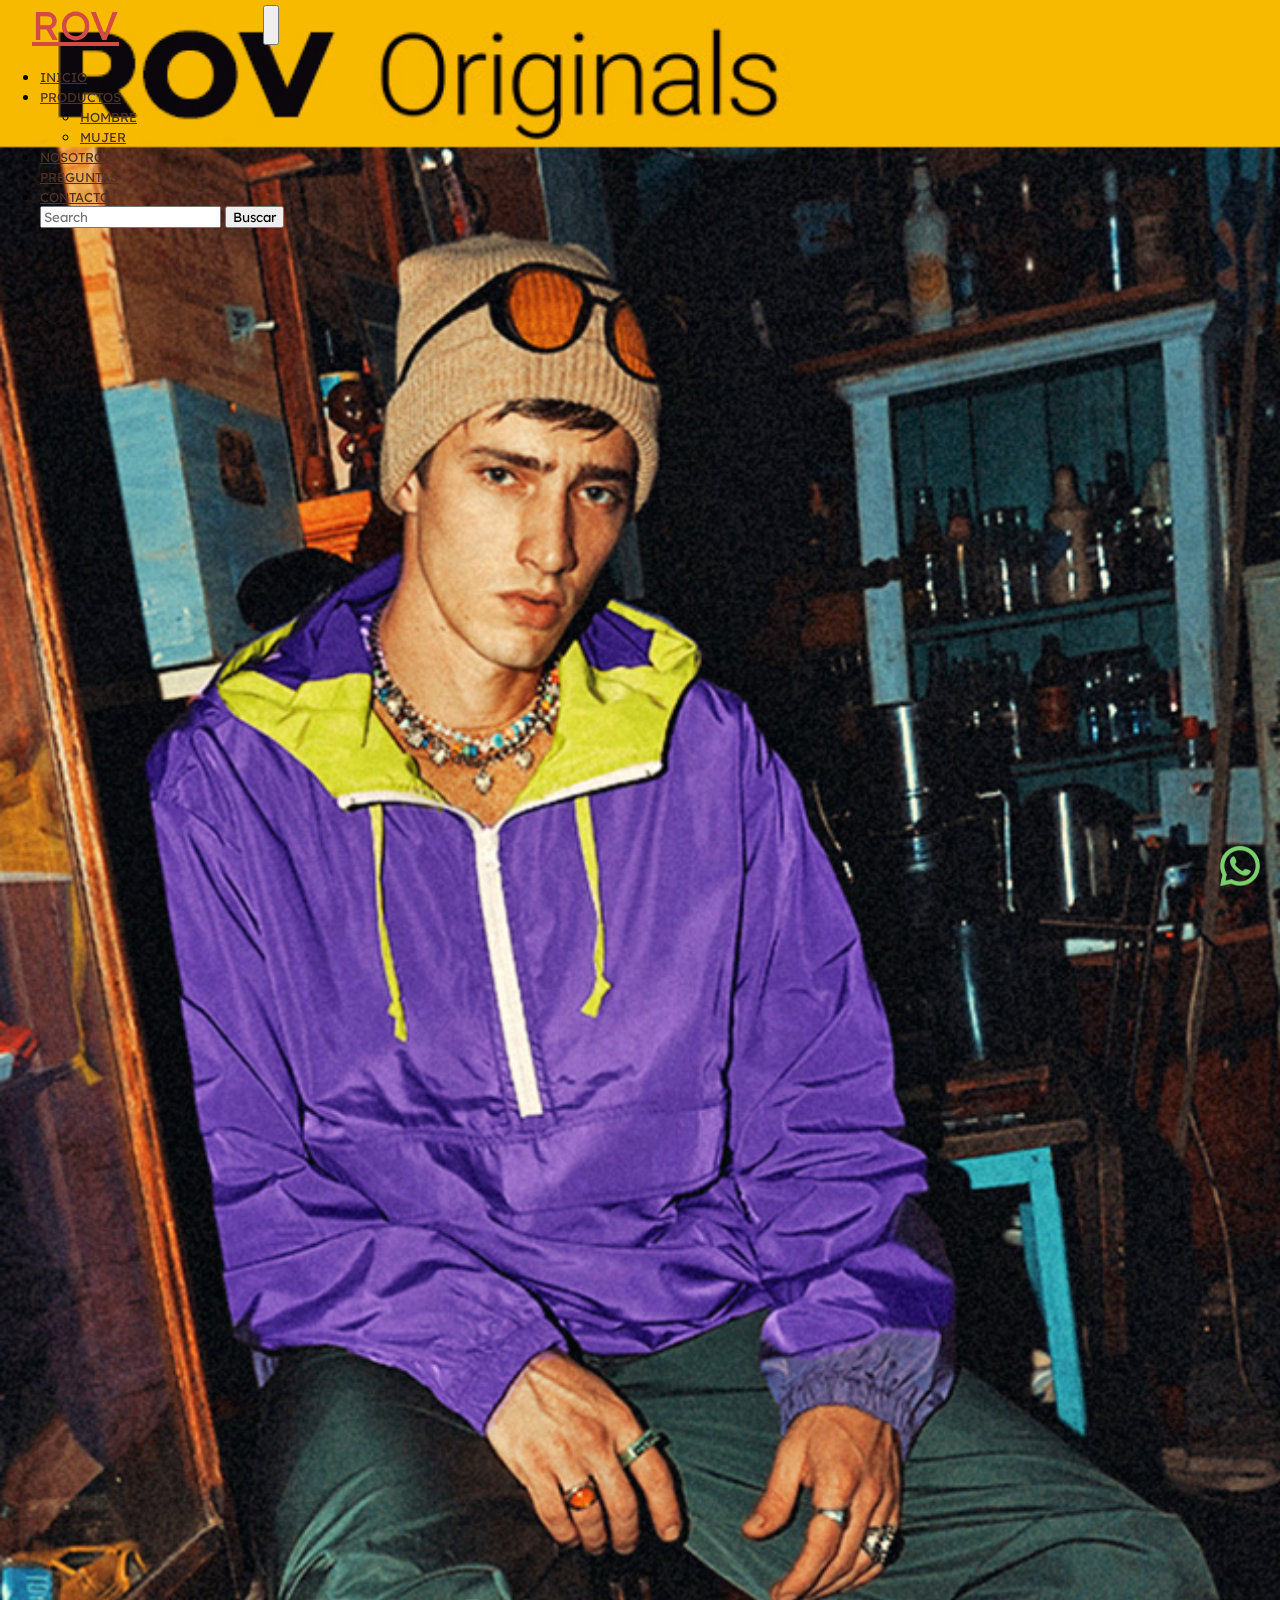
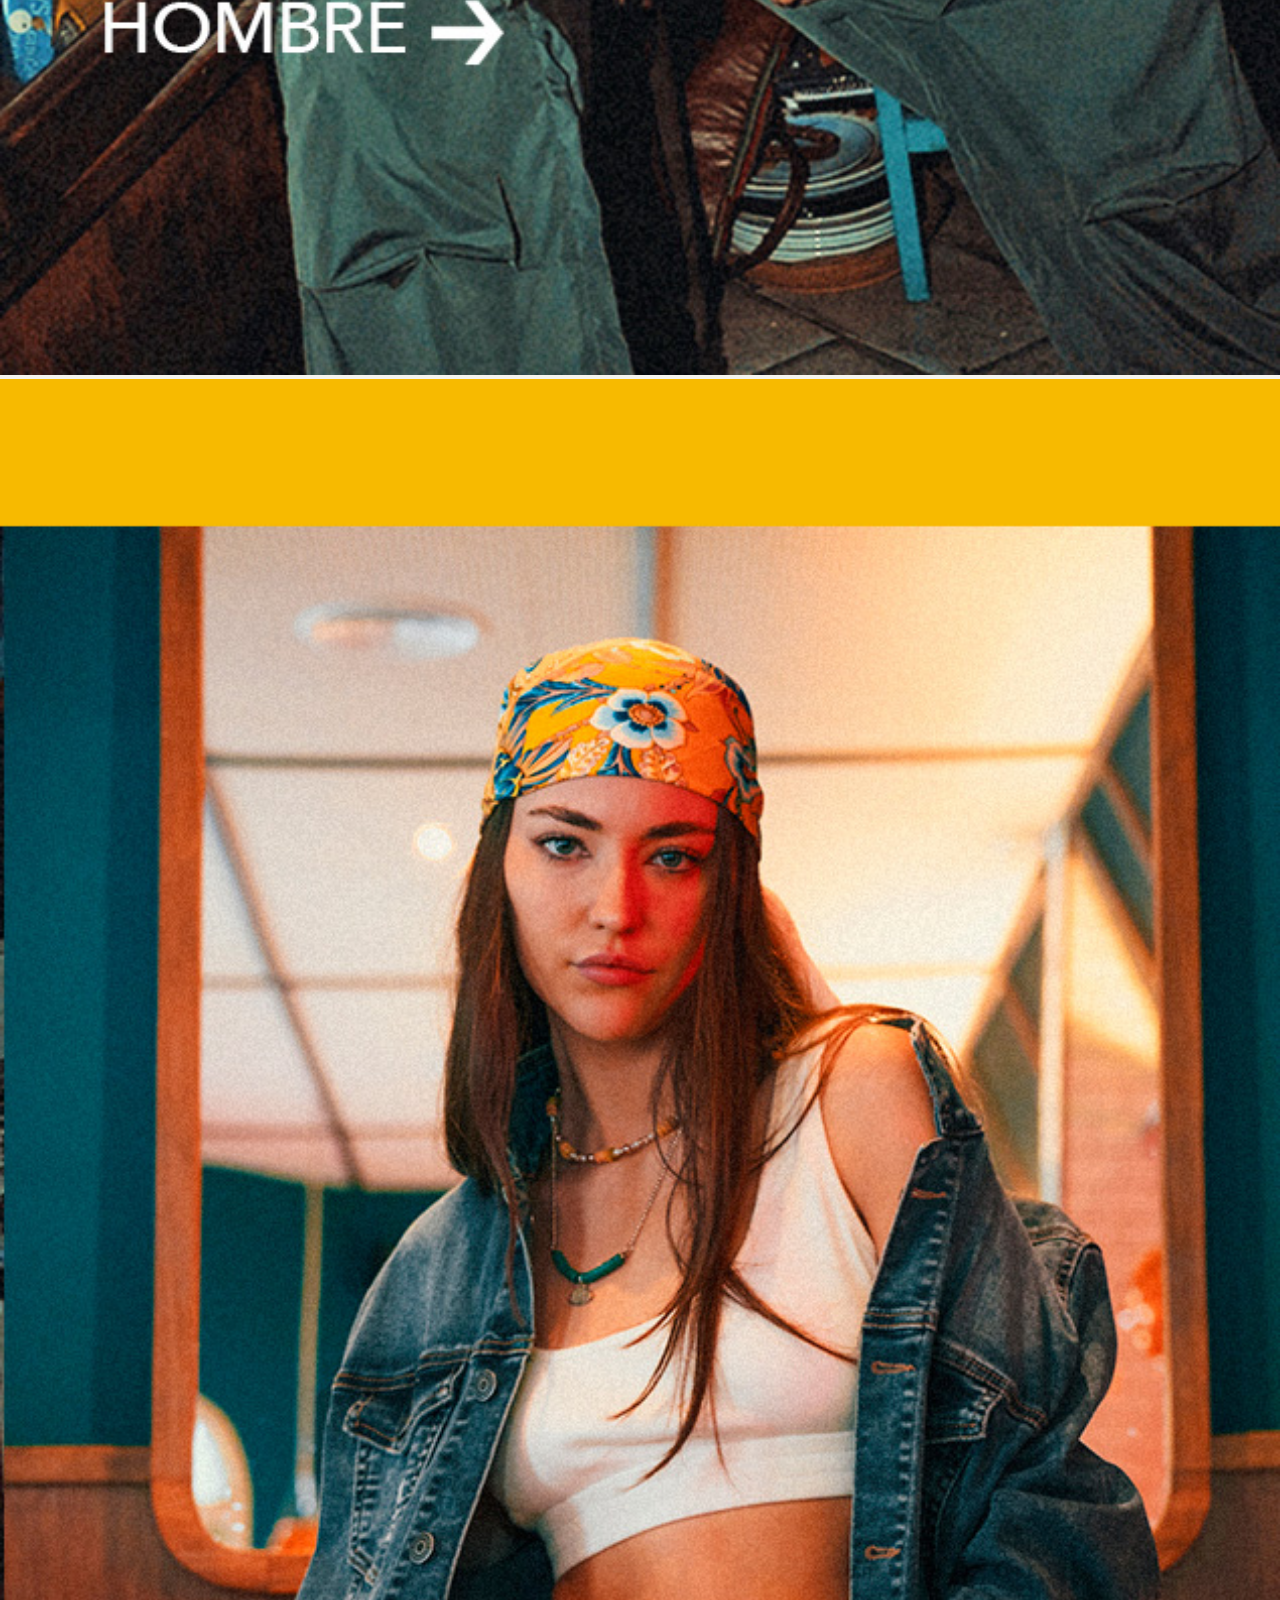
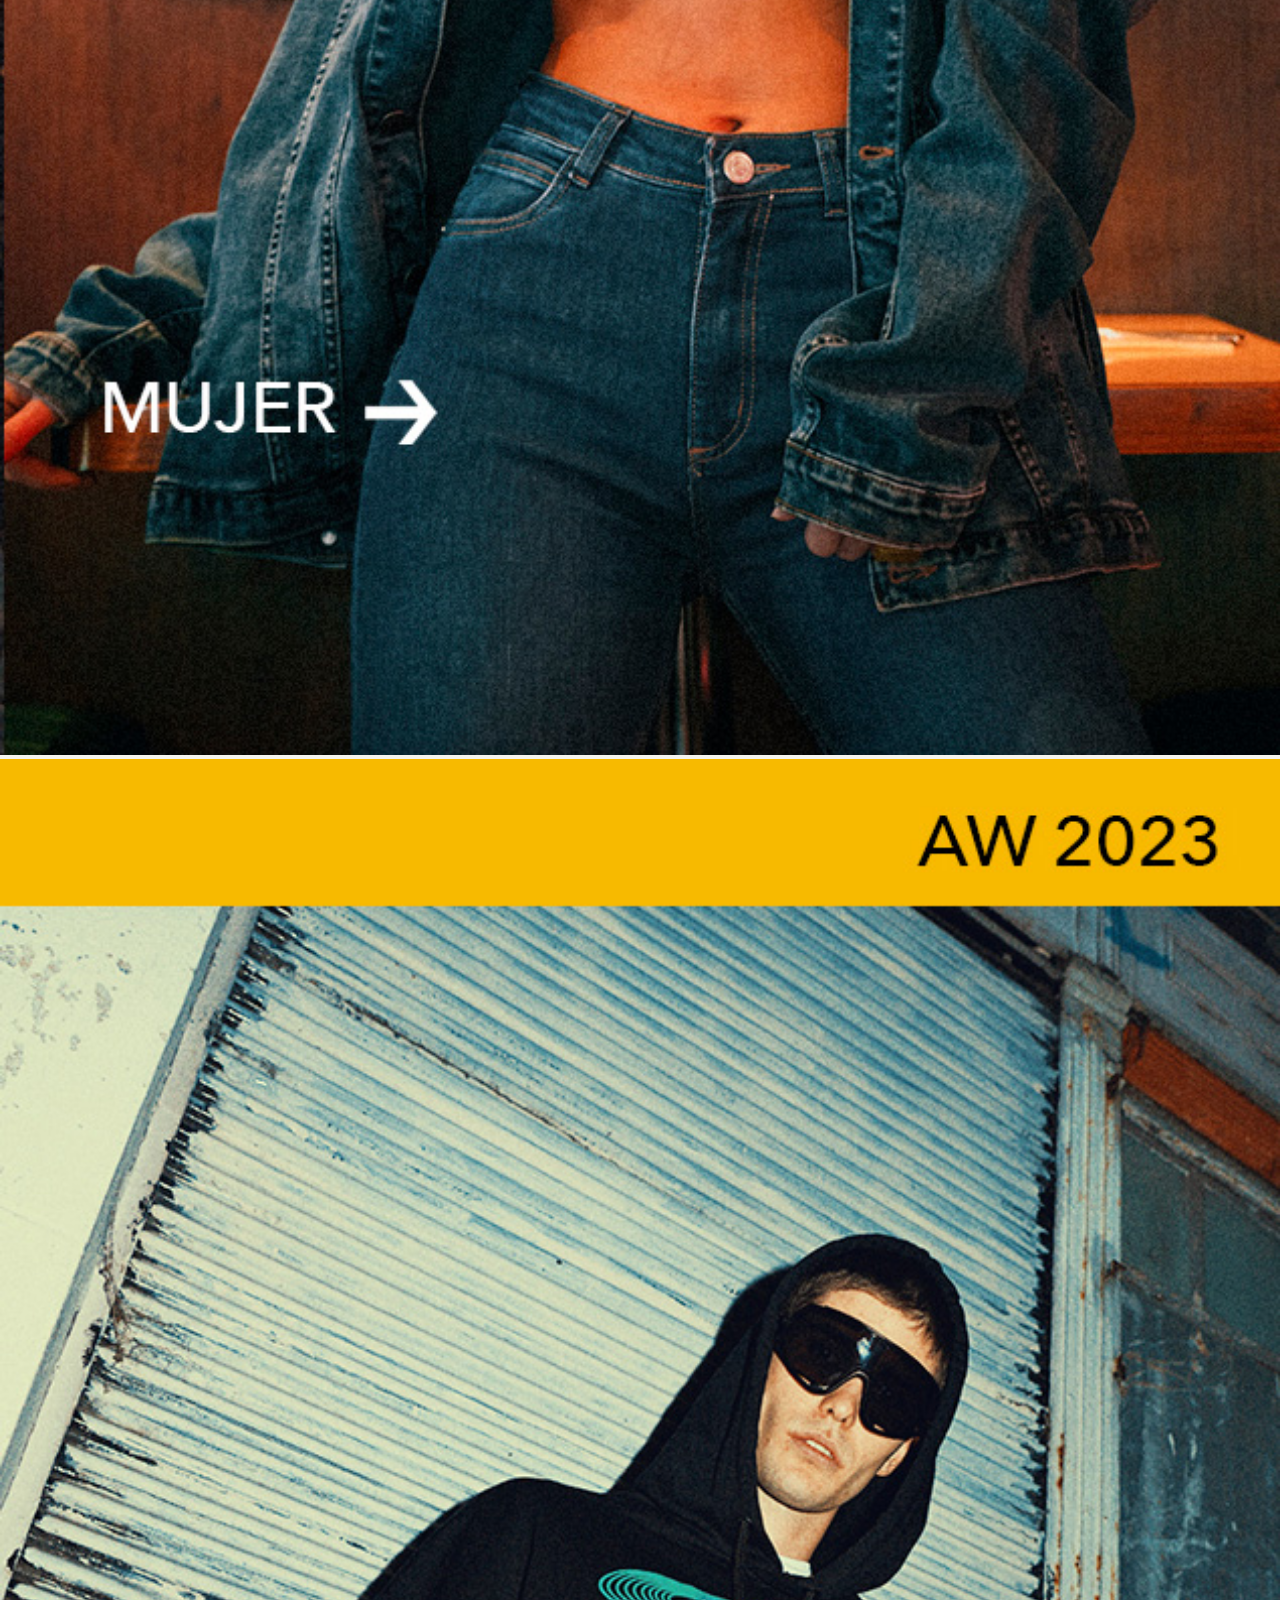
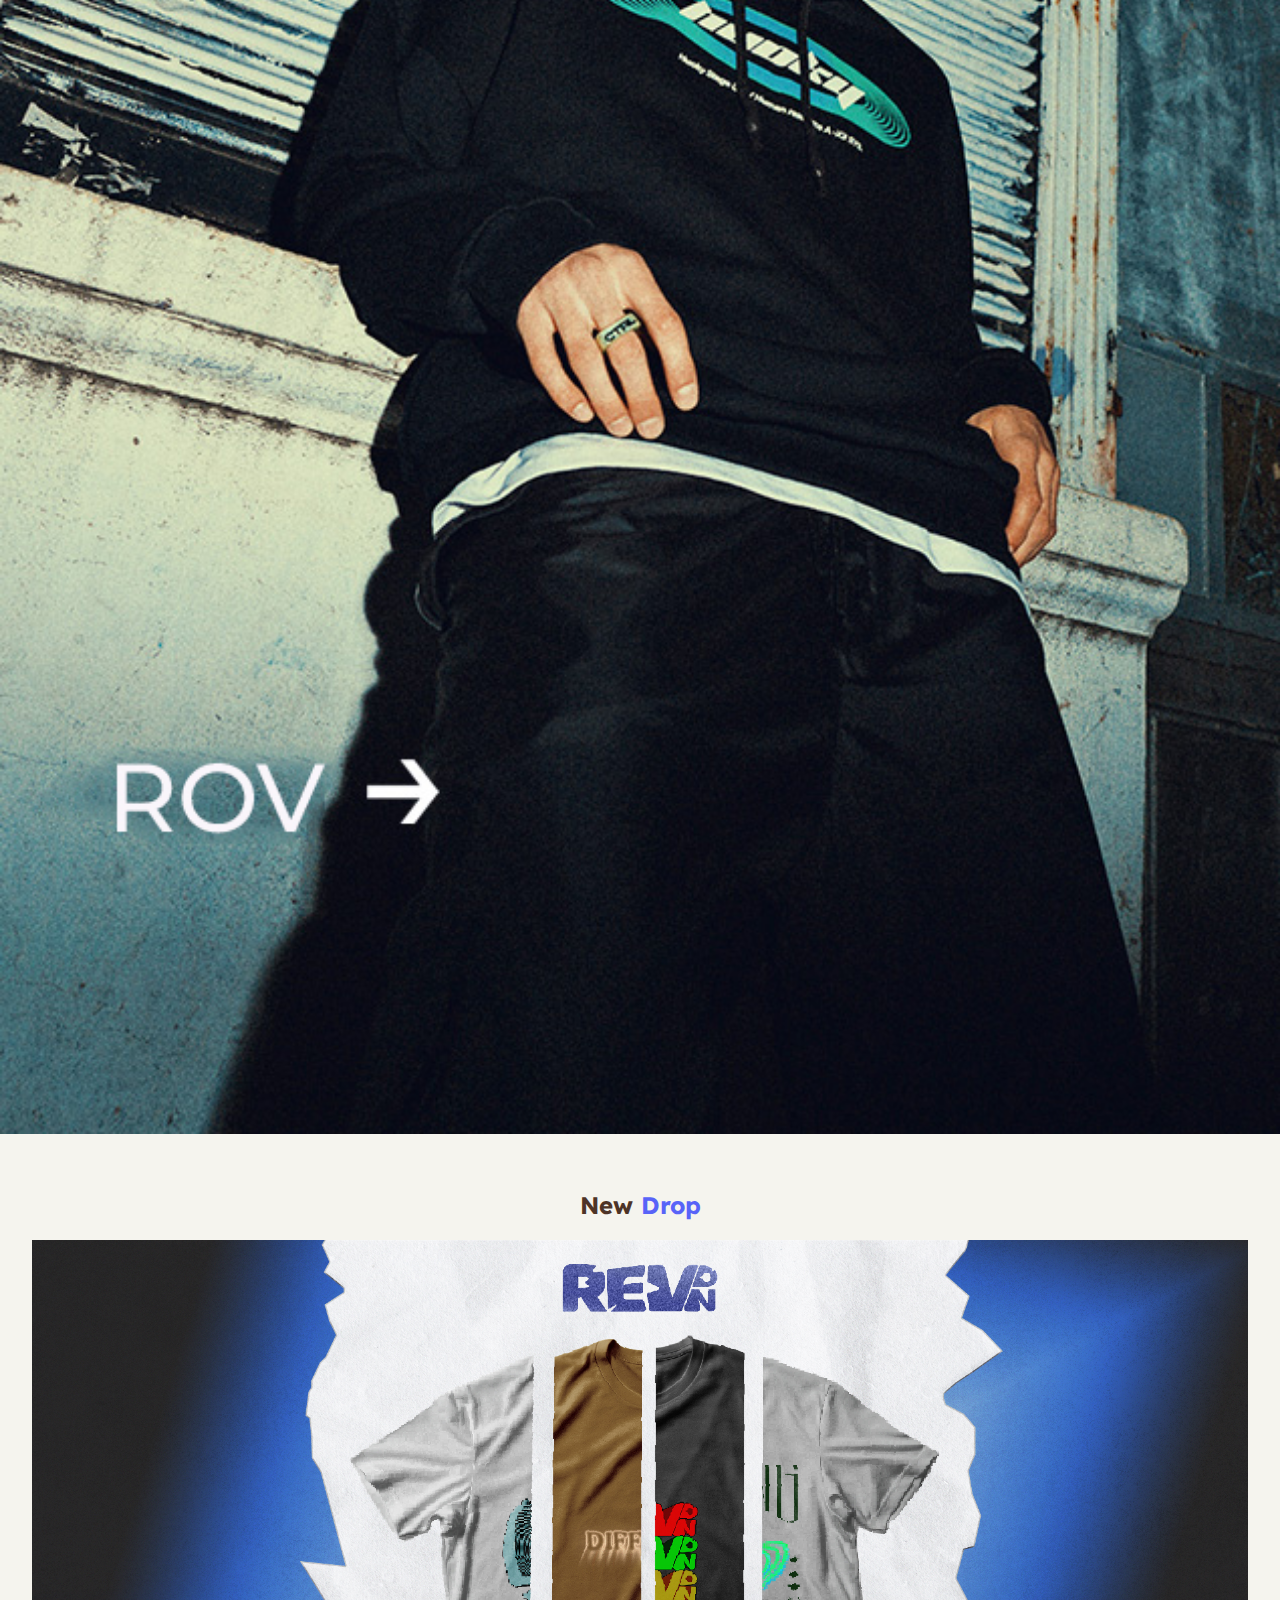
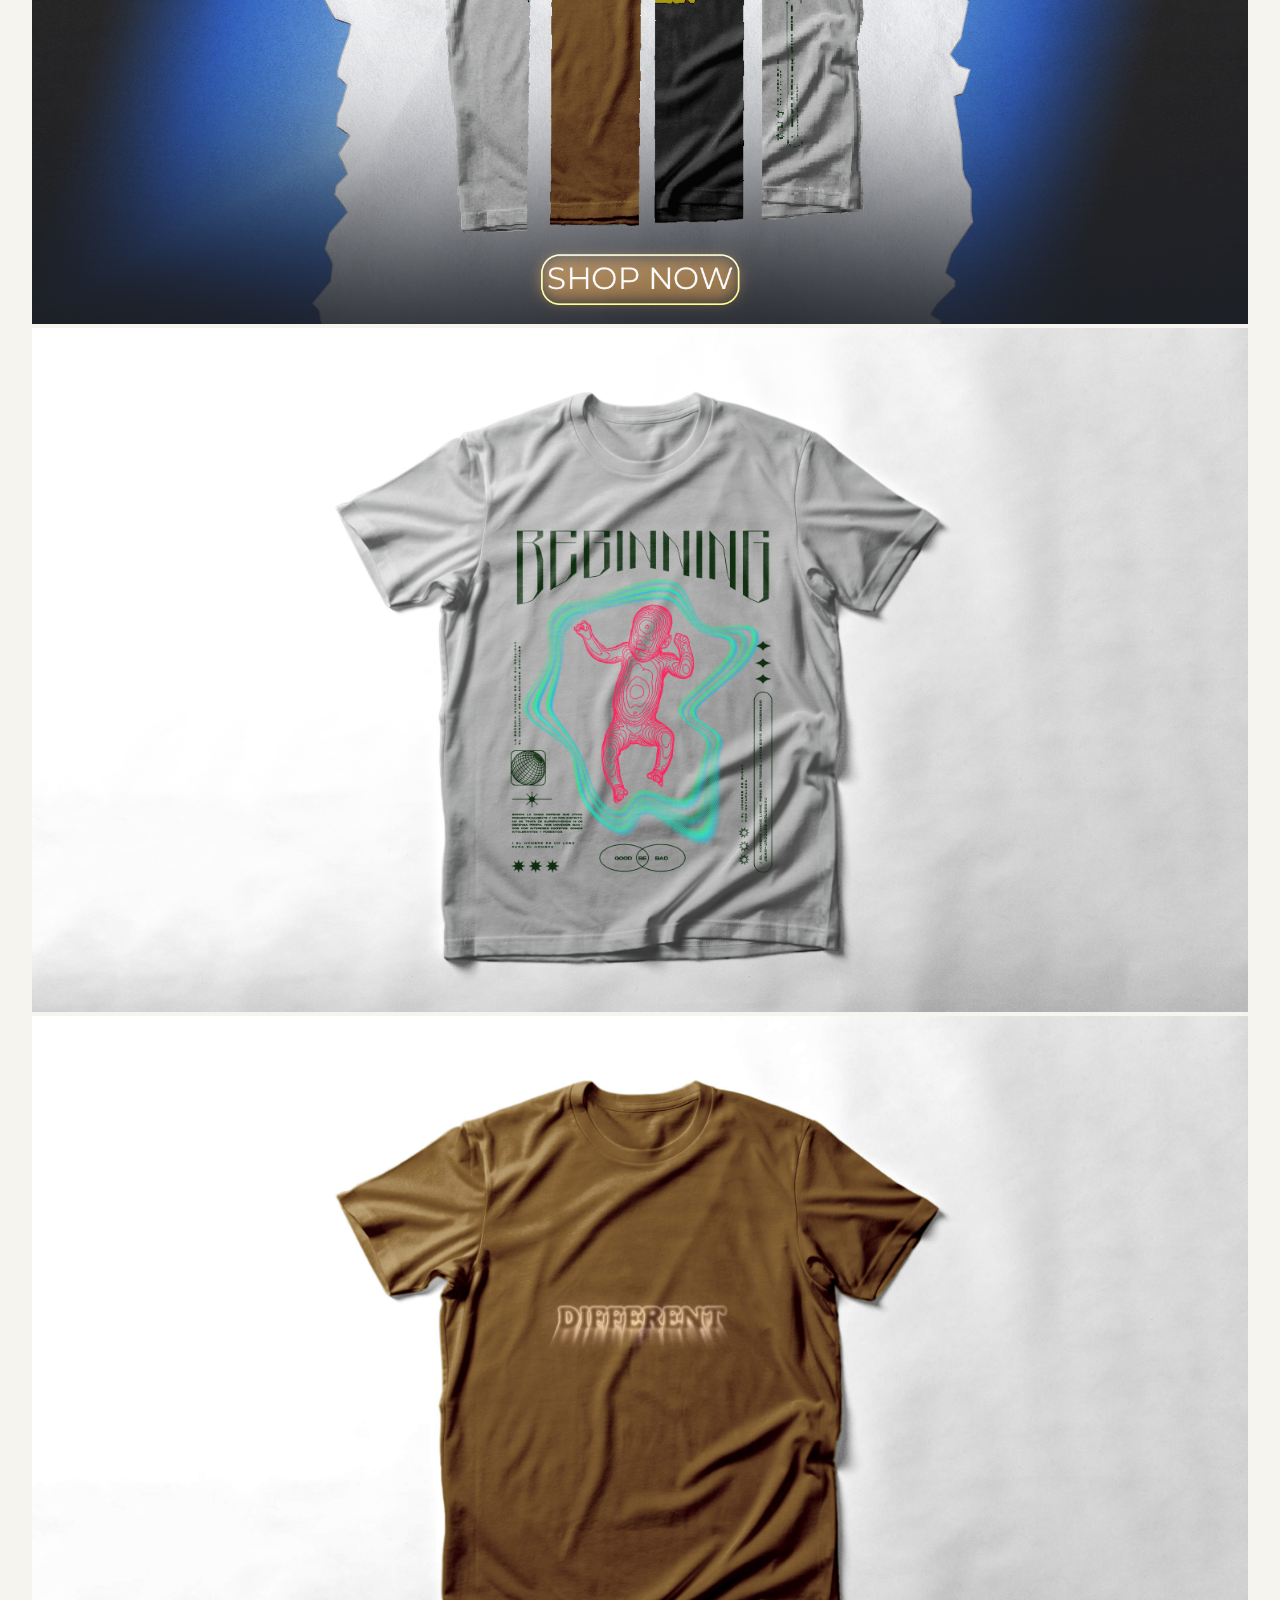
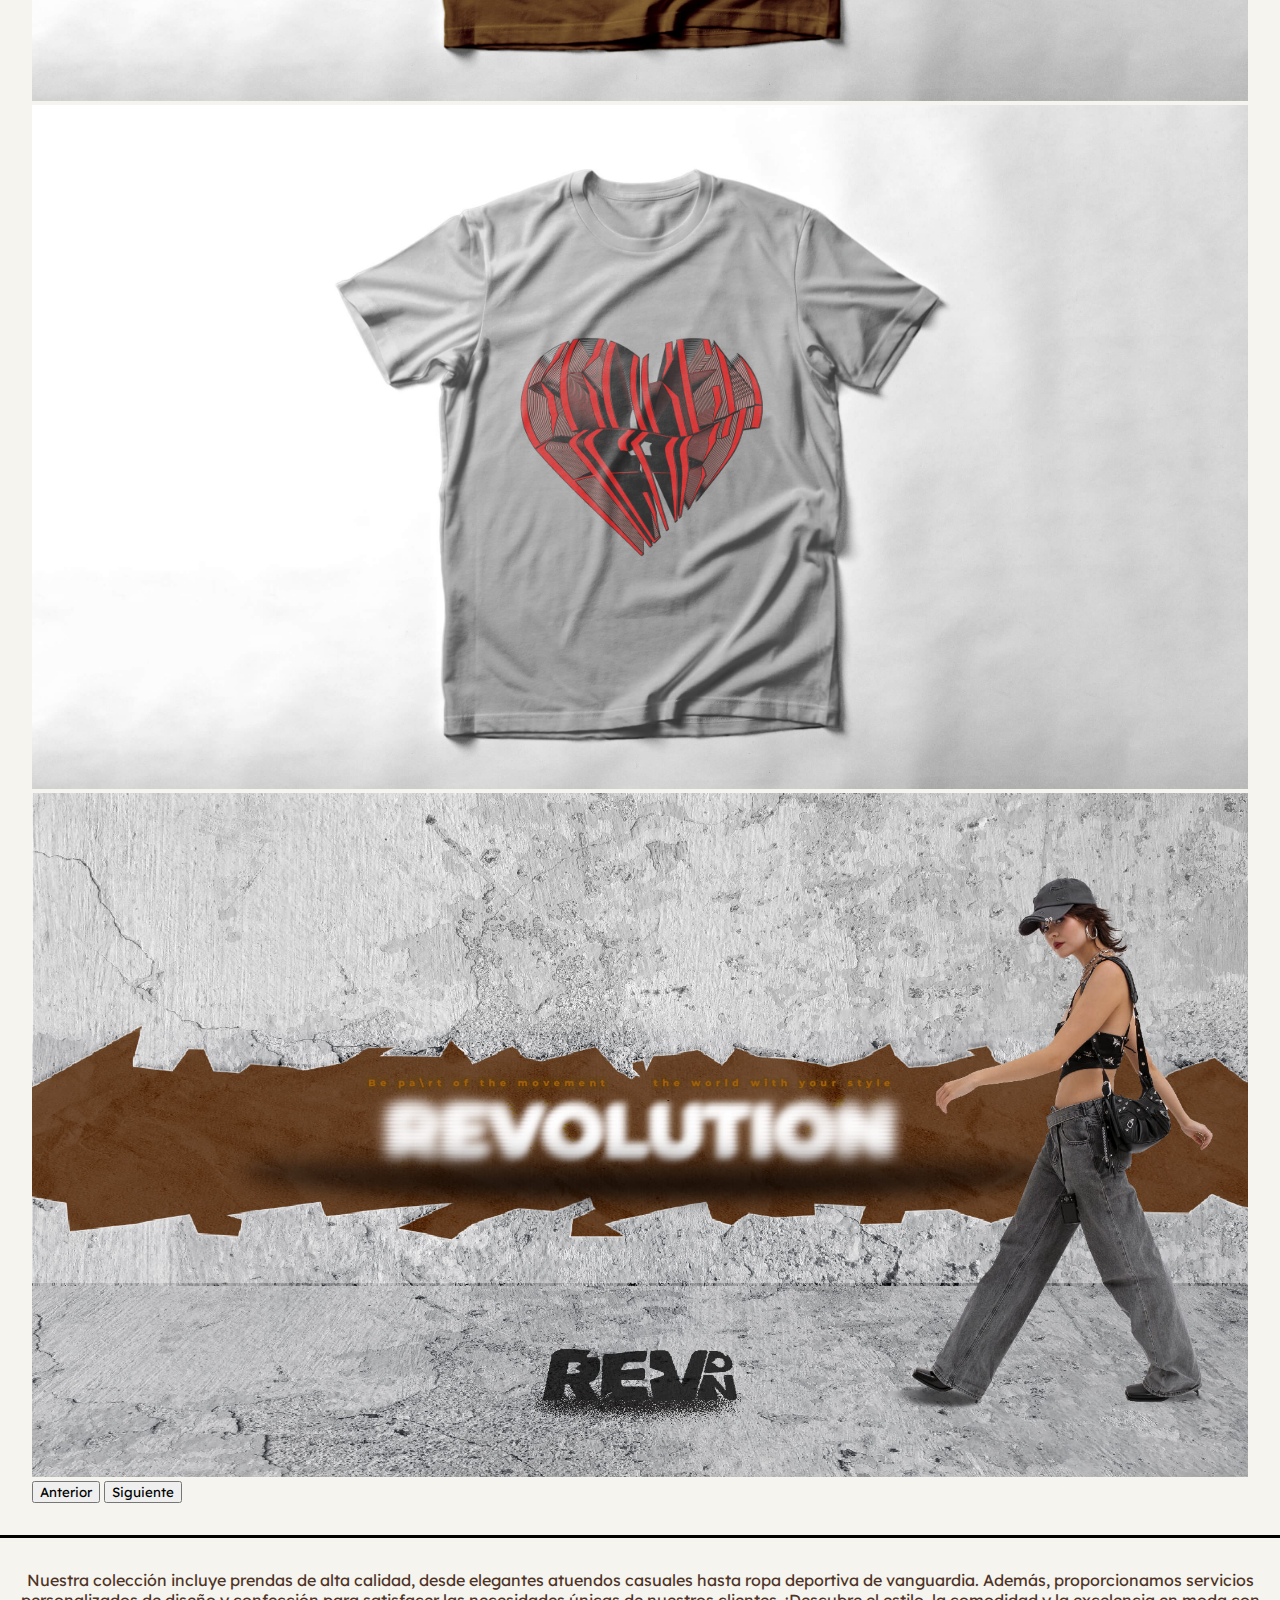
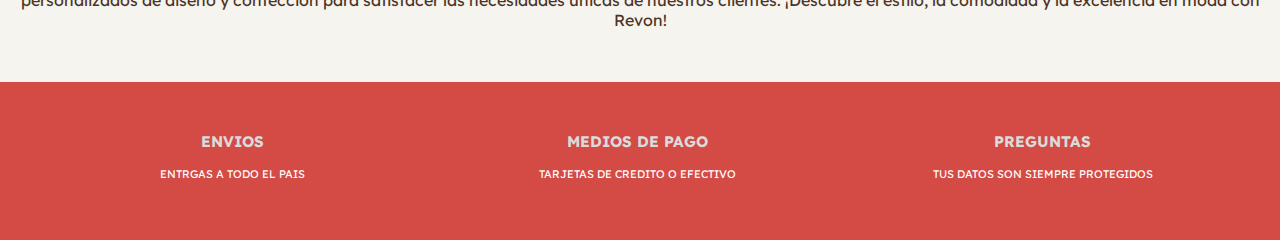
<file: index.html>
<!DOCTYPE html>
<html lang="en">
<head>
    <meta charset="UTF-8">
    <meta http-equiv="X-UA-Compatible" content="IE=edge">
    <meta name="viewport" content="width=device-width, initial-scale=1.0">
    
    <link href="https://cdn.jsdelivr.net/npm/bootstrap@5.3.0-alpha3/dist/css/bootstrap.min.css" rel="stylesheet" integrity="sha384-KK94CHFLLe+nY2dmCWGMq91rCGa5gtU4mk92HdvYe+M/SXH301p5ILy+dN9+nJOZ" crossorigin="anonymous">
    <link rel="stylesheet" href="https://cdnjs.cloudflare.com/ajax/libs/font-awesome/6.4.0/css/all.min.css" integrity="sha512-iecdLmaskl7CVkqkXNQ/ZH/XLlvWZOJyj7Yy7tcenmpD1ypASozpmT/E0iPtmFIB46ZmdtAc9eNBvH0H/ZpiBw==" crossorigin="anonymous" referrerpolicy="no-referrer" />
    <link rel="stylesheet" href="style.css">
    
  
    <title>Rov</title>
</head>
<body>
  <header>
  <section class="container-fluid d-flex justify-content-center">
    <div class="row w-100">
      <nav class="navbar navbar-expand-lg    col-12 w-100 " id="menu d-flex justify-content-center aling-item-center">
        <div class="container-fluid">
          <div class="container-nav">
            
            <a class="navbar-brand" href="index.html">
              <span class="fs-7 fw-bold ">ROV</span>
            </a>
            <button class="navbar-toggler" type="button" data-bs-toggle="collapse" data-bs-target="#navbarSupportedContent" aria-controls="navbarSupportedContent" aria-expanded="false" aria-label="Toggle navigation">
              <span class="navbar-toggler-icon"></span>
            </button>
          </div>
          <div class="collapse  nav-secciones navbar-collapse nav-links" id="navbarSupportedContent" style="flex-flow: column-reverse wrap; align-content: flex-end;">
            <ul class="navbar-nav me-auto mb-2 mb-lg-0">
              <li class="nav-item">
                <a class="nav-link active" aria-current="page" href="index.html">Inicio</a>
              </li>
              <li class="nav-item dropdown">
                <a class="nav-link dropdown-toggle" href="./secciones/galeria.html" role="button" data-bs-toggle="dropdown" aria-expanded="false" >
                  Productos
                </a>
                <ul class="dropdown-menu">
                  <li><a class="dropdown-item" href="./secciones/galeria.html">Hombre</a></li>
                  <li><a class="dropdown-item" href="./secciones/galeria.html">Mujer</a></li>
                </ul>
              </li>
              <li class="nav-item">
                <a class="nav-link" href="./secciones/nosotros.html">Nosotros</a>
              </li>
              <li class="nav-item">
                <a class="nav-link " aria-current="page" href="./secciones/compra.html">Preguntas</a>
              </li>
              <li class="nav-item">
                <a class="nav-link" href="./secciones/conocenos.html">Contacto</a>
              </li>
            <form class="d-flex d-none menu" role="search">
              <input class="form-control me-2" type="search" placeholder="Search" aria-label="Search">
              <button class="btn btn-outline-success" type="submit">Buscar</button>
            </form>
          </div>
        </div>
      </nav>
    </div>
  </section>
</header>
    <main>
        <section>
          <div class=" row container-banner container-fluid">
            <div class="col-lg-4 col-sm-12 col-xs-12"><a href="/secciones/galeria.html"><img src="/imagenes/DESK1-3.jpg" alt=""></a></div>
            <div class="col-lg-4 col-sm-12 col-xs-12"><a href="/secciones/galeria.html"><img src="/imagenes/DESK2-3.jpg" alt=""></a></div>
            <div class="col-lg-4 col-sm-12 col-xs-12 "><a href="/secciones/nosotros.html"><img src="/imagenes/DESK3-3.jpg" alt=""></a></div>
          </div>
     </section>
     <div class="container-drop">
      <div class="tittle-drop">
        <h2>New <span class="drop">Drop</span> <i class="fa-solid fa-bomb"></i></h2>
      </div>
      <div id="carouselExampleDark" class="carousel carousel-dark slide" data-bs-ride="carousel">
        <div class="carousel-inner" >
          <div class="carousel-item active">
            <div class="card">
              <div class="drop-img">
                <a href="./secciones/galeria.html">
                  <img src="./imagenes/casco_joel_tp_1_B.jpg" alt="flyer">
                </a>
              </div>
            </div>
          </div>
          <div class="carousel-item">
            <div class="card">
              <div class="drop-img">
                <a href="./secciones/galeria.html"><img src="./imagenes/T-shirtvideo.jpg" alt="remeras"></a>
              </div>
            </div>
          </div>
          <div class="carousel-item">
            <div class="card">
              <div class="drop-img">
                <a href="./secciones/galeria.html"><img src="./imagenes/T-shirtvideo-different-zoom.jpg" alt="remeras"></a>
              </div>
            </div>
          </div>
          <div class="carousel-item">
            <div class="card">
              <div class="drop-img">
                <a href="./secciones/galeria.html"><img src="./imagenes/T-shirtvideobroken-zoom.jpg" alt="remeras"></a>
              </div>
            </div>
          </div>
          <div class="carousel-item">
            <div class="card">
              <div class="drop-img">
                <a href="./secciones/galeria.html"><img src="./imagenes/casco_joel_tp_1_A.jpg" alt="marca de ropa"></a>
              </div>
            </div>
          </div>
        </div>
        <button class="carousel-control-prev" type="button" data-bs-target="#carouselExample" data-bs-slide="prev">
          <span class="carousel-control-prev-icon" aria-hidden="true"></span>
          <span class="visually-hidden">Anterior</span>
        </button>
        <button class="carousel-control-next" type="button" data-bs-target="#carouselExample" data-bs-slide="next">
          <span class="carousel-control-next-icon" aria-hidden="true"></span>
          <span class="visually-hidden">Siguiente</span>
        </button>
      </div>
     </div>
     <div class="descripcion">
      <p>Nuestra colección incluye prendas de alta calidad, desde elegantes atuendos casuales hasta ropa deportiva de vanguardia. Además, proporcionamos servicios personalizados de diseño y confección para satisfacer las necesidades únicas de nuestros clientes. ¡Descubre el estilo, la comodidad y la excelencia en moda con Revon!</p>
     </div>
    
     
    </main>
    <br>
    <footer>
        <div class="service-footer-container">
          <div class="service-footer">
            <div class="service item-service"> 
              <a href="./secciones/compra.html"><h3>envios</h3></a>
              
              <p>entrgas a todo el pais</p>
            </div>
            <div class="service item-service">
              <a href="./secciones/compra.html"><h3>medios de pago</h3></a>
              <p>Tarjetas de credito o efectivo</p>
            </div>
            <div class="service item-service">
              <a href="./secciones/conocenos.html"><h3>Preguntas</h3></a>
              <p>tus datos son siempre protegidos</p>
            </div>
          </div>
        </div>

        </div>
        <div id="iconos">
          <a href="https://www.instagram.com/joel_cascoo/" target="_blank" class="instagram">
            <i class="fa-brands fa-instagram "></i>
          </a>
          <a href="https://wa.me/c/5491160386381" target="_blank">
            <img src="../imagenes/whatsapp.png" alt="logo de aplicacion" width="40" id="whatsapp">
          </a>
          <a href="https://www.facebook.com/Indumentaria-duccazzi-135021622049909" target="_blank" class="facebook">
            <i class="fa-brands fa-facebook">
            </i>
          </a>
          
    </footer>
    <!-- <script src="js/popper.min.js"></script>
    <script src="js/jquery.min.js"></script>
    <script src="js/bootstrap.min.js"></script> -->
    <script src="https://cdn.jsdelivr.net/npm/bootstrap@5.3.0-alpha3/dist/js/bootstrap.bundle.min.js" integrity="sha384-ENjdO4Dr2bkBIFxQpeoTz1HIcje39Wm4jDKdf19U8gI4ddQ3GYNS7NTKfAdVQSZe" crossorigin="anonymous"></script>
    </body>
</file>
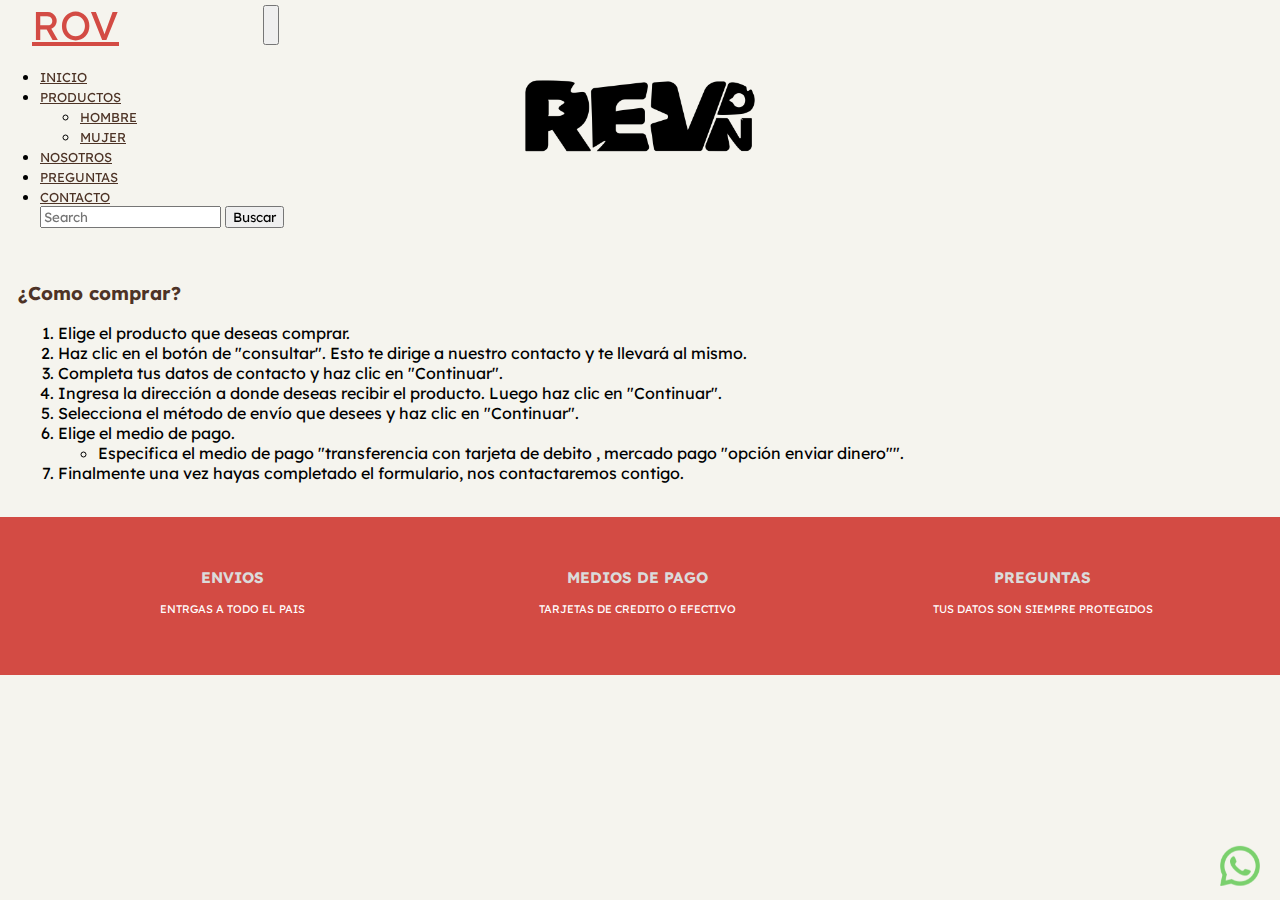
<file: secciones/compra.html>
<!DOCTYPE html>
<html lang="en">
<head>
    <meta charset="UTF-8">
    <meta http-equiv="X-UA-Compatible" content="IE=edge">
    <meta name="viewport" content="width=device-width, initial-scale=1.0">
    <link rel="stylesheet" href="https://cdnjs.cloudflare.com/ajax/libs/font-awesome/6.4.0/css/all.min.css" integrity="sha512-iecdLmaskl7CVkqkXNQ/ZH/XLlvWZOJyj7Yy7tcenmpD1ypASozpmT/E0iPtmFIB46ZmdtAc9eNBvH0H/ZpiBw==" crossorigin="anonymous" referrerpolicy="no-referrer" />
    <link href="https://cdn.jsdelivr.net/npm/bootstrap@5.3.0-alpha3/dist/css/bootstrap.min.css" rel="stylesheet" integrity="sha384-KK94CHFLLe+nY2dmCWGMq91rCGa5gtU4mk92HdvYe+M/SXH301p5ILy+dN9+nJOZ" crossorigin="anonymous">
    <link rel="stylesheet" href="/style.css">
    <title>Rov</title>
</head>
<body>
  <header>
    <section class="container-fluid d-flex justify-content-center">
      <div class="row w-100">
        <nav class="navbar navbar-expand-lg    col-12 w-100 " id="menu d-flex justify-content-center aling-item-center">
          <div class="container-fluid">
            <div class="container-nav">
              
              <a class="navbar-brand" href="../index.html">
                <span class="fs-7 fw-bold ">ROV</span>
              </a>
              <button class="navbar-toggler" type="button" data-bs-toggle="collapse" data-bs-target="#navbarSupportedContent" aria-controls="navbarSupportedContent" aria-expanded="false" aria-label="Toggle navigation">
                <span class="navbar-toggler-icon"></span>
              </button>
            </div>
            <div class="collapse  nav-secciones navbar-collapse nav-links" id="navbarSupportedContent">
              <ul class="navbar-nav me-auto mb-2 mb-lg-0">
                <li class="nav-item">
                  <a class="nav-link active" aria-current="page" href="../index.html">Inicio</a>
                </li>
                <li class="nav-item dropdown">
                  <a class="nav-link dropdown-toggle" href="galeria.html" role="button" data-bs-toggle="dropdown" aria-expanded="false" >
                    Productos
                  </a>
                  <ul class="dropdown-menu">
                    <li><a class="dropdown-item" href="galeria.html">Hombre</a></li>
                    <li><a class="dropdown-item" href="galeria.html">Mujer</a></li>
                  </ul>
                </li>
                <li class="nav-item">
                  <a class="nav-link" href="nosotros.html">Nosotros</a>
                </li>
                <li class="nav-item">
                  <a class="nav-link " aria-current="page" href="compra.html">Preguntas</a>
                </li>
                <li class="nav-item">
                  <a class="nav-link" href="conocenos.html">Contacto</a>
                </li>
              <form class="d-flex d-none menu" role="search">
                <input class="form-control me-2" type="search" placeholder="Search" aria-label="Search">
                <button class="btn btn-outline-success" type="submit">Buscar</button>
              </form>
            </div>
          </div>
        </nav>
      </div>
    </section>
  </header>
      <main>
        <div class="row container-fluid">

            <div class="col-lg-12 col-md-12  col-cards info-about"><img src="../imagenes/logo-negro.png" alt=""></div>
            <div class="col-lg-12 col-md-12  col-cards pregunta" >
              <div>
                <h3>¿Como comprar?</h3>
              </div>
            <ol>
                <li>Elige el producto que deseas comprar.</li>
                <li>Haz clic en el botón de "consultar". Esto te dirige a nuestro contacto y te llevará al mismo.</li>
                
                <li>Completa tus datos de contacto y haz clic en "Continuar".</li>
                <li>Ingresa la dirección a donde deseas recibir el producto. Luego haz clic en "Continuar".</li>
                <li>Selecciona el método de envío que desees y haz clic en "Continuar".</li>
                <li>Elige el medio de pago.
                <ul>
                    <li>Especifica el medio de pago "transferencia con tarjeta de debito , mercado pago "opción enviar dinero"".</li>
                
                </ul>
                </li>
                <li>Finalmente una vez hayas completado el formulario, nos contactaremos contigo.</li>
    
            </ol>
        </div>
        

        </div>
    </main>
    <footer>
        <div class="service-footer">
            <div class="service item-service"> 
              <a href="compra.html"><h3>envios</h3></a>
              
              <p>entrgas a todo el pais</p></div>
            <div class="service item-service"><a href="compra.html"><h3>medios de pago</h3></a>
            <p>Tarjetas de credito o efectivo</p>
            </div>
            <div class="service item-service">
              <a href="conocenos.html"><h3>Preguntas</h3></a>
            <p>tus datos son siempre protegidos</p>
            </div>
       
        </div>
        <div id="iconos">
          <a href="https://www.instagram.com/joel_cascoo/" target="_blank" class="instagram">
            <i class="fa-brands fa-instagram"></i>
          </a>
          <a href="https://wa.me/c/5491160386381" target="_blank">
            <img src="../imagenes/whatsapp.png" alt="logo de aplicacion" width="40" id="whatsapp">
          </a>
          <a href="https://www.facebook.com/Indumentaria-duccazzi-135021622049909" target="_blank" class="facebook">
            <i class="fa-brands fa-facebook">
            </i>
          </a>
          
    </footer>
    <script src="https://cdn.jsdelivr.net/npm/bootstrap@5.3.0-alpha3/dist/js/bootstrap.bundle.min.js" integrity="sha384-ENjdO4Dr2bkBIFxQpeoTz1HIcje39Wm4jDKdf19U8gI4ddQ3GYNS7NTKfAdVQSZe" crossorigin="anonymous"></script>
</body>
</html>
</file>
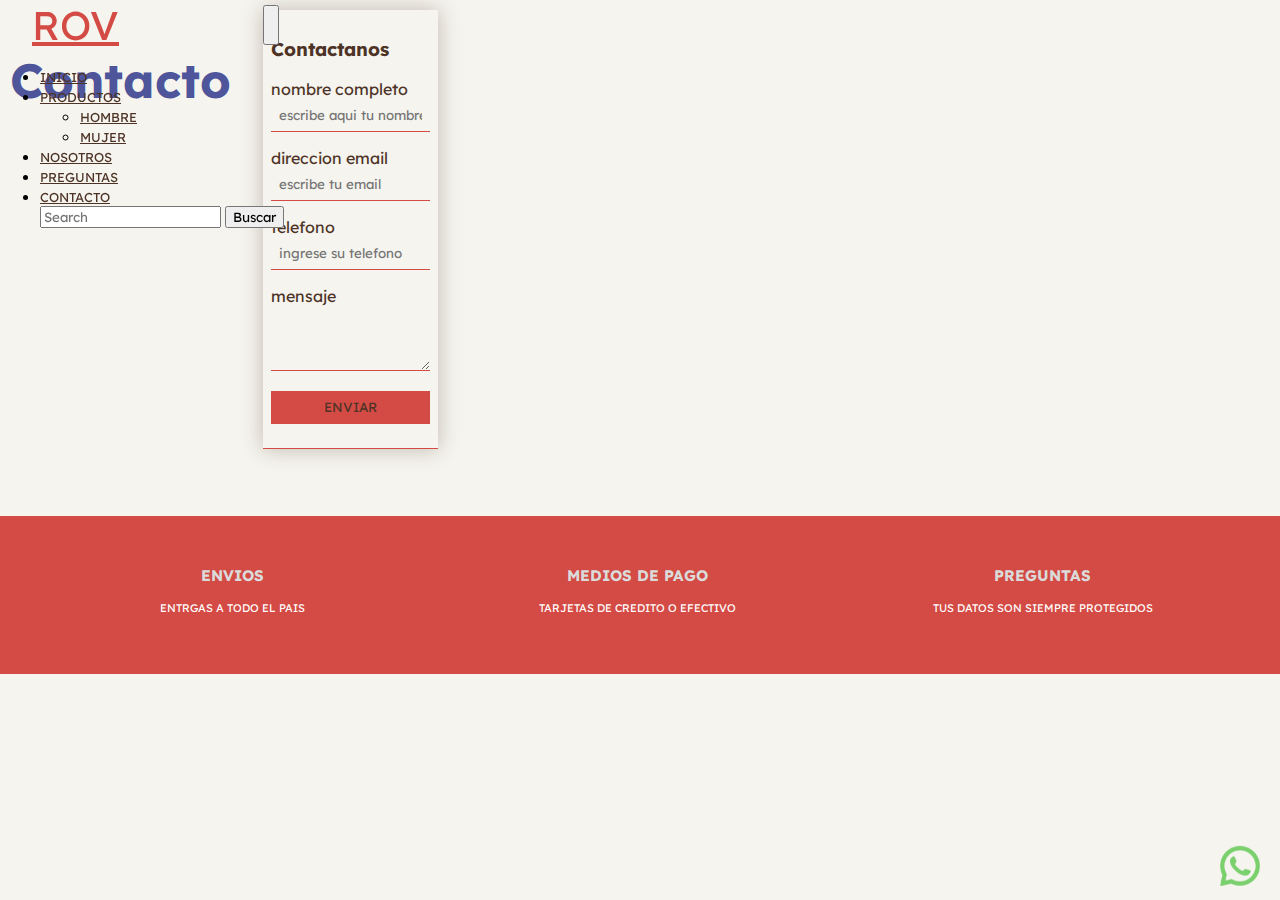
<file: secciones/conocenos.html>
<!DOCTYPE html>
<html lang="en">
<head>
    <meta charset="UTF-8">
    <meta http-equiv="X-UA-Compatible" content="IE=edge">
    <meta name="viewport" content="width=device-width, initial-scale=1.0">
    
    <link href="https://cdn.jsdelivr.net/npm/bootstrap@5.3.0-alpha3/dist/css/bootstrap.min.css" rel="stylesheet" integrity="sha384-KK94CHFLLe+nY2dmCWGMq91rCGa5gtU4mk92HdvYe+M/SXH301p5ILy+dN9+nJOZ" crossorigin="anonymous">
    <link rel="stylesheet" href="https://cdnjs.cloudflare.com/ajax/libs/font-awesome/6.4.0/css/all.min.css" integrity="sha512-iecdLmaskl7CVkqkXNQ/ZH/XLlvWZOJyj7Yy7tcenmpD1ypASozpmT/E0iPtmFIB46ZmdtAc9eNBvH0H/ZpiBw==" crossorigin="anonymous" referrerpolicy="no-referrer" />
    <link rel="stylesheet" href="../style.css">
    <title>Rov</title>
</head>
<body>
  <header>
    <section class="container-fluid d-flex justify-content-center">
      <div class="row w-100">
        <nav class="navbar navbar-expand-lg    col-12 w-100 " id="menu d-flex justify-content-center aling-item-center">
          <div class="container-fluid">
            <div class="container-nav">
              
              <a class="navbar-brand" href="../index.html">
                <span class="fs-7 fw-bold ">ROV</span>
              </a>
              <button class="navbar-toggler" type="button" data-bs-toggle="collapse" data-bs-target="#navbarSupportedContent" aria-controls="navbarSupportedContent" aria-expanded="false" aria-label="Toggle navigation">
                <span class="navbar-toggler-icon"></span>
              </button>
            </div>
            <div class="collapse  nav-secciones navbar-collapse nav-links" id="navbarSupportedContent">
              <ul class="navbar-nav me-auto mb-2 mb-lg-0">
                <li class="nav-item">
                  <a class="nav-link active" aria-current="page" href="../index.html">Inicio</a>
                </li>
                <li class="nav-item dropdown">
                  <a class="nav-link dropdown-toggle" href="galeria.html" role="button" data-bs-toggle="dropdown" aria-expanded="false" >
                    Productos
                  </a>
                  <ul class="dropdown-menu">
                    <li><a class="dropdown-item" href="galeria.html">Hombre</a></li>
                    <li><a class="dropdown-item" href="galeria.html">Mujer</a></li>
                  </ul>
                </li>
                <li class="nav-item">
                  <a class="nav-link" href="nosotros.html">Nosotros</a>
                </li>
                <li class="nav-item">
                  <a class="nav-link " aria-current="page" href="compra.html">Preguntas</a>
                </li>
                <li class="nav-item">
                  <a class="nav-link" href="conocenos.html">Contacto</a>
                </li>
              <form class="d-flex d-none menu" role="search">
                <input class="form-control me-2" type="search" placeholder="Search" aria-label="Search">
                <button class="btn btn-outline-success" type="submit">Buscar</button>
              </form>
            </div>
          </div>
        </nav>
      </div>
    </section>
  </header>    
    <main>
        <div class="container-divs row container-fluid">
            <h2 class="logo-contact"> Contacto</h2>
            <div class="col-lg-6 col-form container-fluid" > 
                <!-- <h2 class="logo-contact"> Contacto</h2>  -->
            
            <div class="contact-wrapper ">
                <div class="contact-form">
                    <h3>Contactanos </h3>
                
                
                    <form action="">
                        <p>
                            <label for="nombre">nombre completo</label>
                            <input type="text" placeholder="escribe aqui tu nombre" id="nombre" name="nombre">
                        </p>
                        <p>
                            <label for="email">direccion email</label>
                            <input type="email" placeholder="escribe tu email" id="email" name="email">
                        </p>
                            
                        <p class="block">
                            <label for="">telefono</label>
                            <input type="tel" placeholder="ingrese su telefono" id="telefono" name="telefono">
                        </p>
                            <!-- <p>
                                <label for="">asunto</label>
                            <input type="text" name="asunto">
                            </p> -->
                            
                        <p class="block">
                            <label for="mensaje">mensaje</label>
                            <textarea name="mensaje" id="message" cols="30" rows="3"></textarea>
                        </p>
                        <p class="block">
                            <button type="submit"> ENVIAR</button>
                        </p>
                        
                    </form>
                </div>
           
            </div>
        </div>
        <div class="col-lg-6 col-map container-fluid">
            <iframe src="https://www.google.com/maps/embed?pb=!1m18!1m12!1m3!1d3284.658537056246!2d-58.55506508517706!3d-34.587505664146676!2m3!1f0!2f0!3f0!3m2!1i1024!2i768!4f13.1!3m3!1m2!1s0x95bcb7803d174775%3A0xd46c573f7b886789!2s1%C2%B0%20de%20Mayo%205476%2C%20B1650%20Villa%20Lynch%2C%20Provincia%20de%20Buenos%20Aires!5e0!3m2!1ses-419!2sar!4v1651445423779!5m2!1ses-419!2sar" frameborder="0"></iframe>

    </div>
            </div>
            
        </div>

    
</section>
    </main>
    <footer>
      <div class="service-footer">
        <div class="service item-service"> 

          
          <a href="compra.html"><h3>envios</h3></a>
          
          <p>entrgas a todo el pais</p></div>
        <div class="service item-service"><a href="compra.html"><h3>medios de pago</h3></a>
        <p>Tarjetas de credito o efectivo</p>
        </div>
        <div class="service item-service">
          <a href="conocenos.html"><h3>Preguntas</h3></a>
        <p>tus datos son siempre protegidos</p>
        </div>
   
    </div>
                <div id="iconos">
                    <a href="https://www.instagram.com/joel_cascoo/" target="_blank" class="instagram">
                      <i class="fa-brands fa-instagram"></i>
                    </a>
                    <a href="https://wa.me/c/5491160386381" target="_blank">
                      <img src="../imagenes/whatsapp.png" alt="logo de aplicacion" width="40" id="whatsapp">
                    </a>
                    <a href="https://www.facebook.com/Indumentaria-duccazzi-135021622049909" target="_blank" class="facebook">
                      <i class="fa-brands fa-facebook">
                      </i>
                    </a>
    </footer>
    <script src="https://cdn.jsdelivr.net/npm/bootstrap@5.3.0-alpha3/dist/js/bootstrap.bundle.min.js" integrity="sha384-ENjdO4Dr2bkBIFxQpeoTz1HIcje39Wm4jDKdf19U8gI4ddQ3GYNS7NTKfAdVQSZe" crossorigin="anonymous"></script>
</body>
</html>
</file>
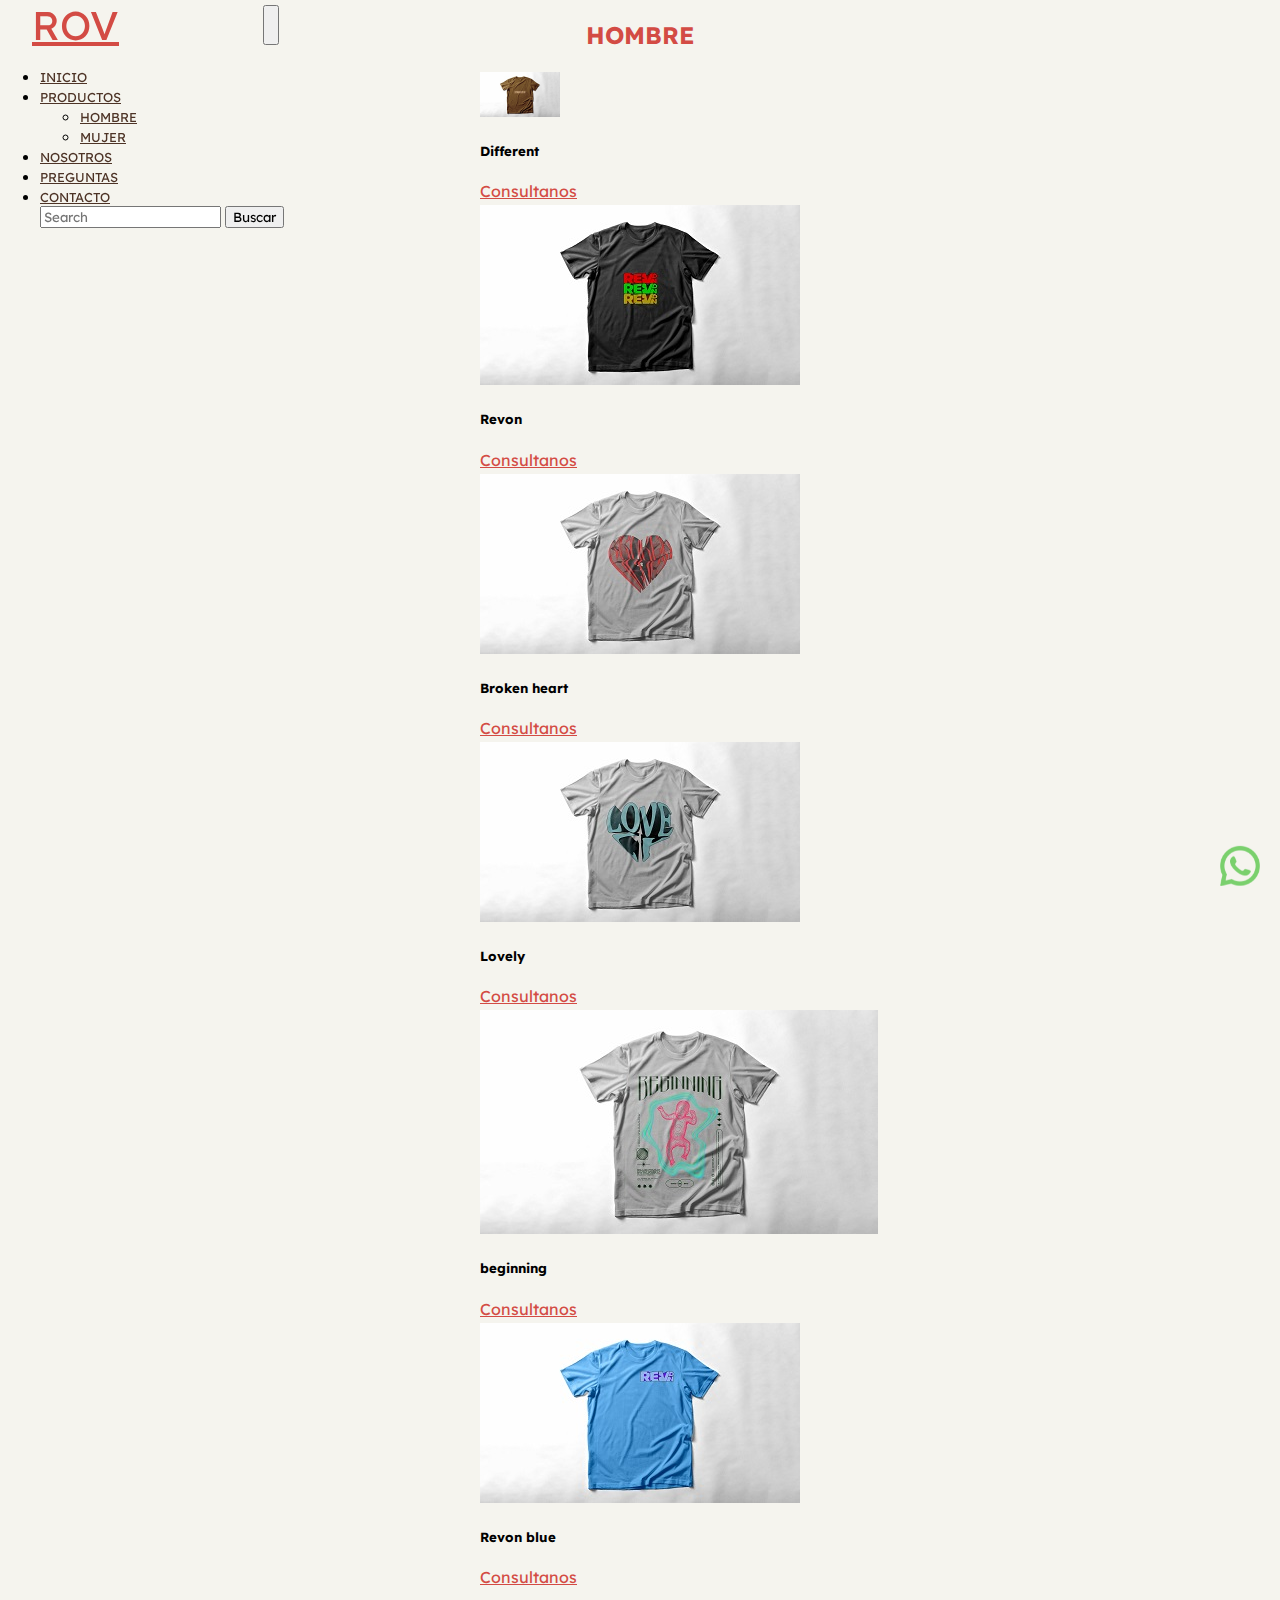
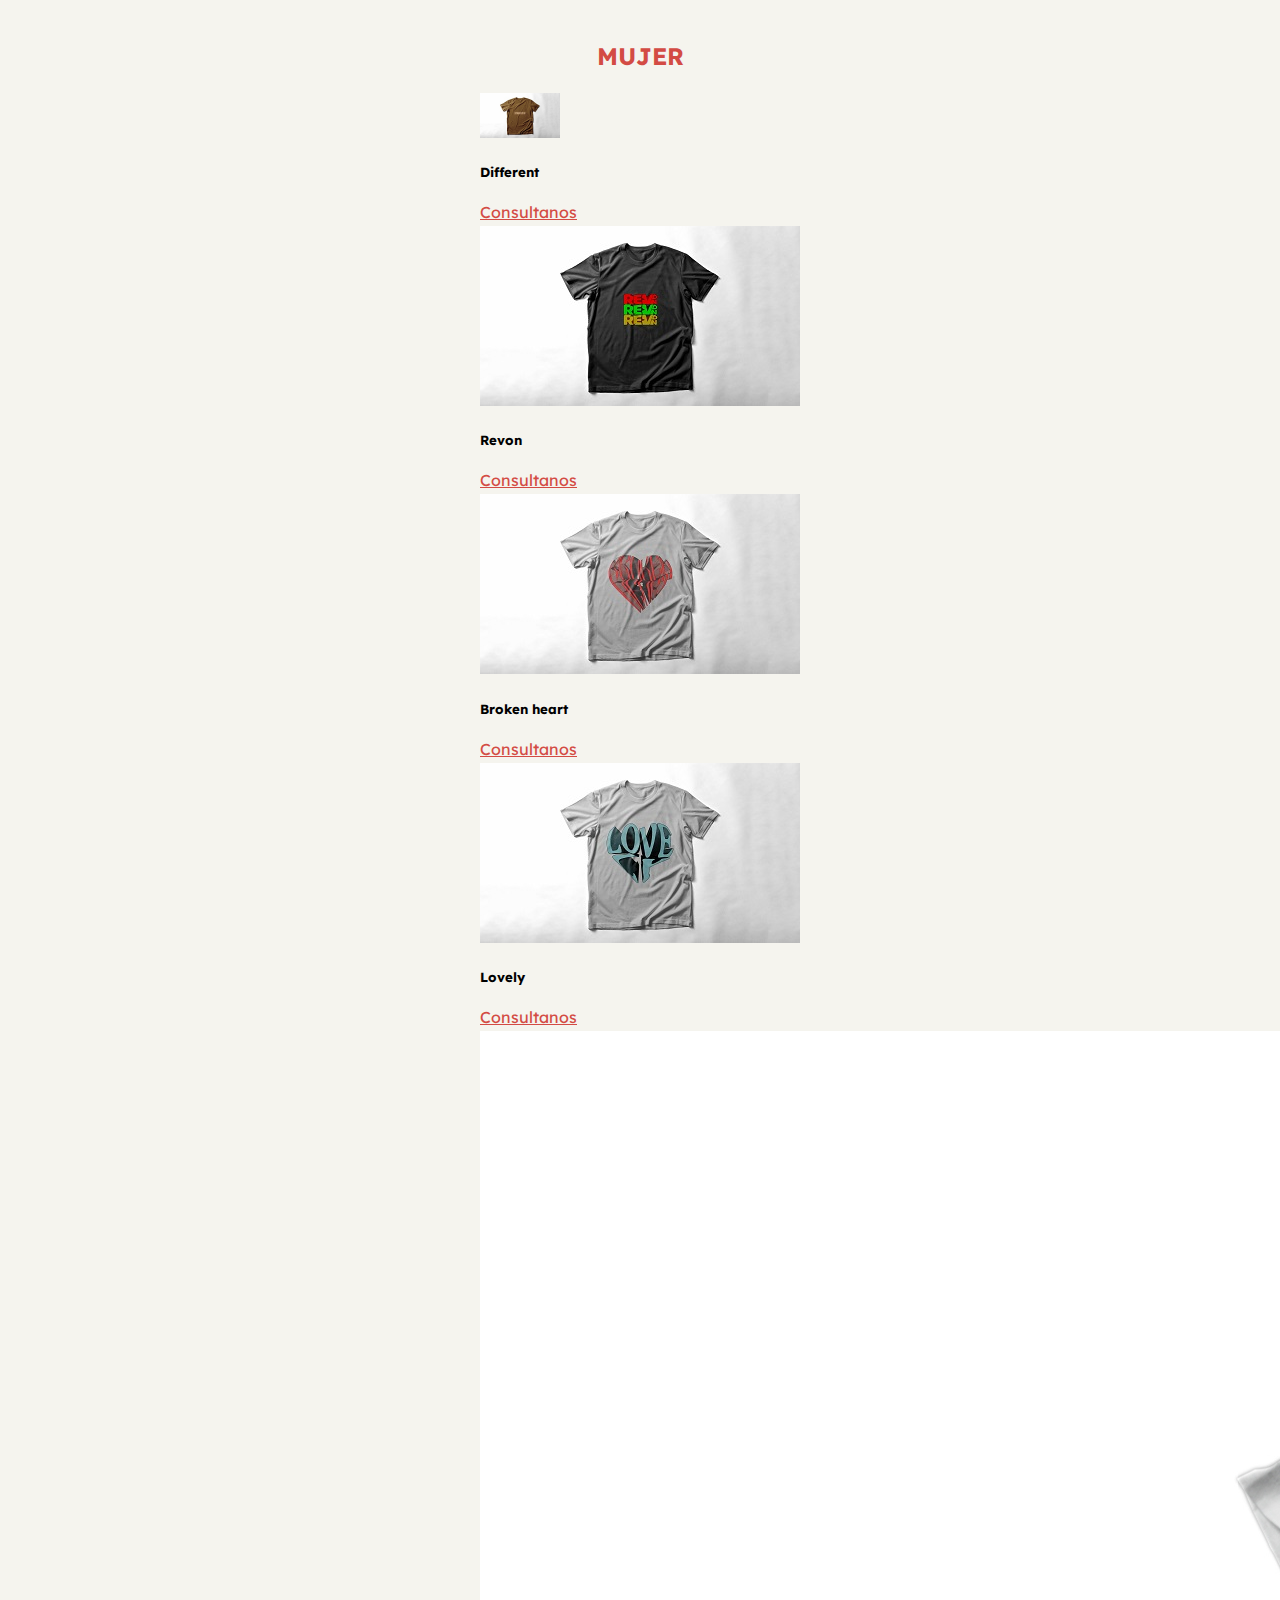
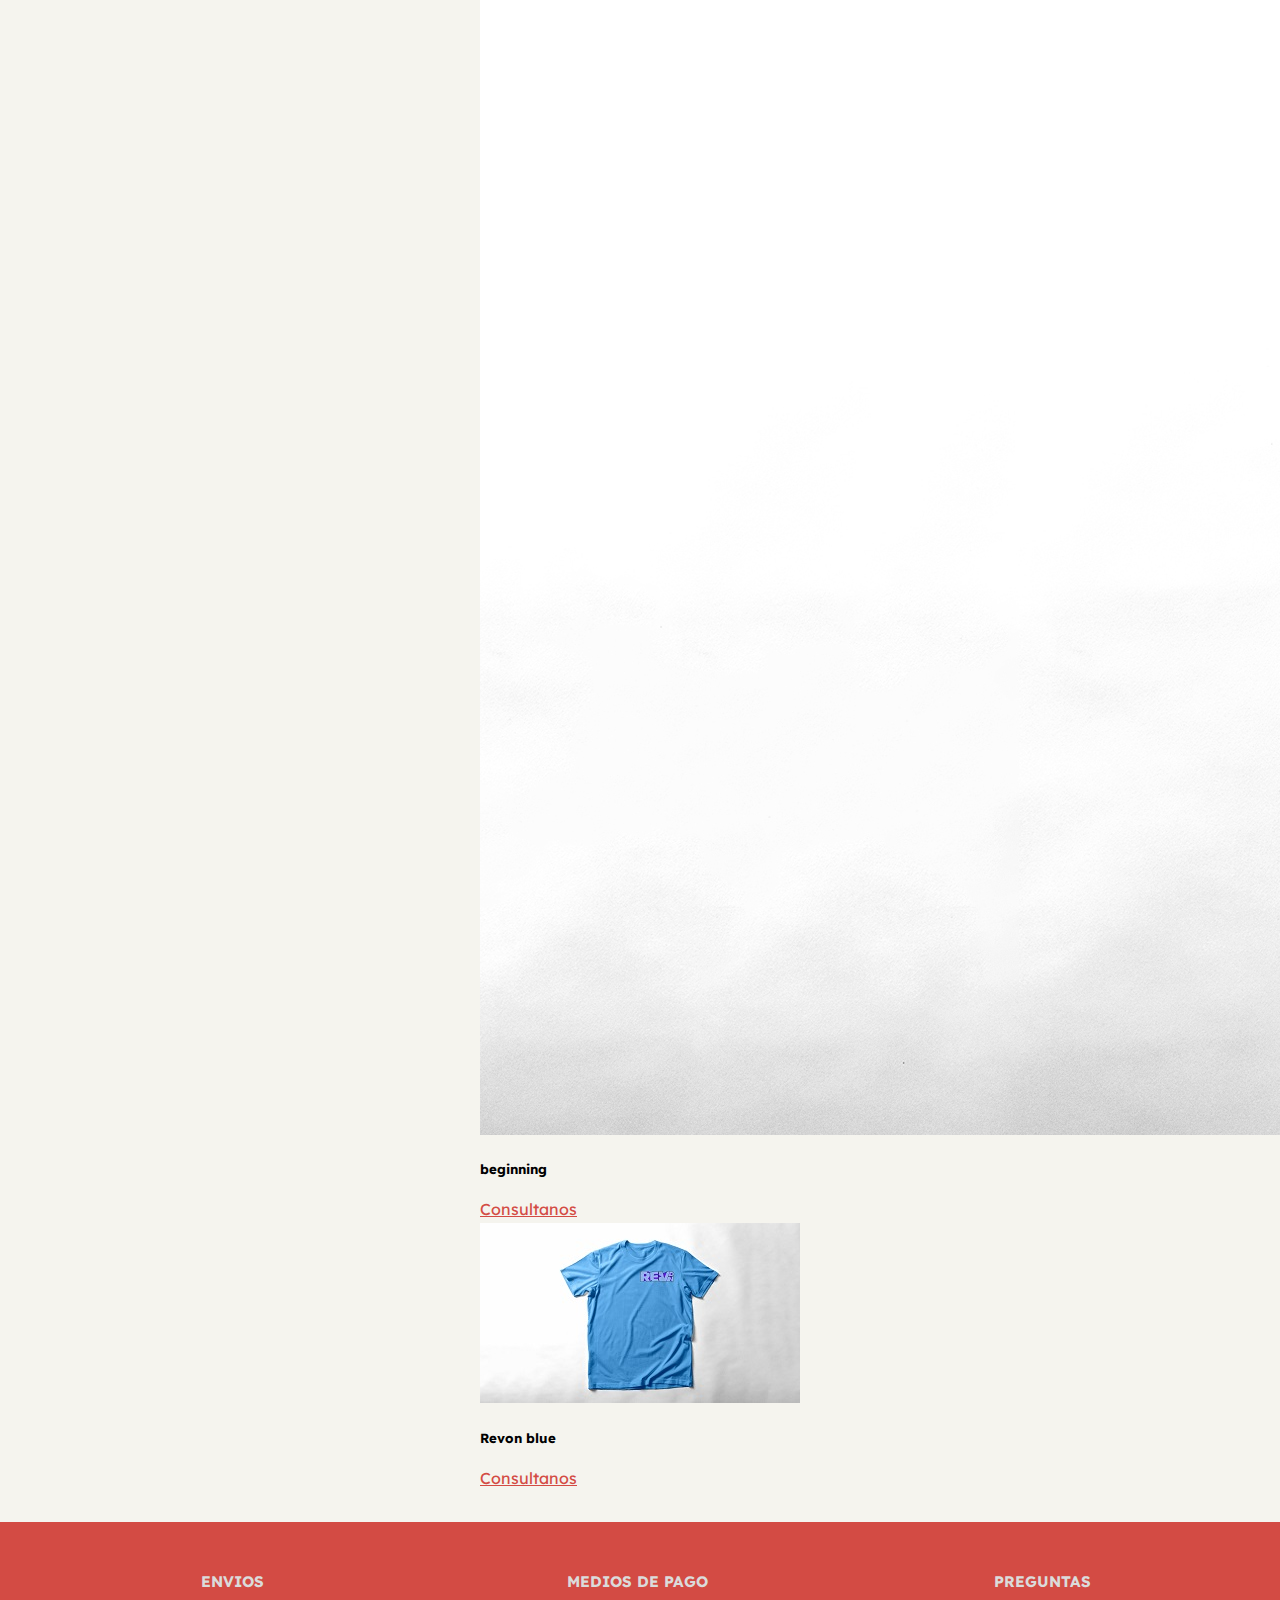
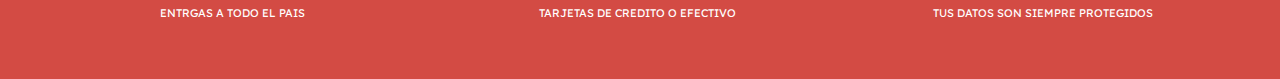
<file: secciones/galeria.html>
<!DOCTYPE html>
<html lang="en">
<head>
    <meta charset="UTF-8">
    <meta http-equiv="X-UA-Compatible" content="IE=edge">
    <meta name="viewport" content="width=device-width, initial-scale=1.0">
    
    <link href="https://cdn.jsdelivr.net/npm/bootstrap@5.3.0-alpha3/dist/css/bootstrap.min.css" rel="stylesheet" integrity="sha384-KK94CHFLLe+nY2dmCWGMq91rCGa5gtU4mk92HdvYe+M/SXH301p5ILy+dN9+nJOZ" crossorigin="anonymous">
    <link rel="stylesheet" href="https://cdnjs.cloudflare.com/ajax/libs/font-awesome/6.4.0/css/all.min.css" integrity="sha512-iecdLmaskl7CVkqkXNQ/ZH/XLlvWZOJyj7Yy7tcenmpD1ypASozpmT/E0iPtmFIB46ZmdtAc9eNBvH0H/ZpiBw==" crossorigin="anonymous" referrerpolicy="no-referrer" />
    <link rel="stylesheet" href="/style.css">
    <title>Rov</title>
</head>
<body>
  <header>
    <section class="container-fluid d-flex justify-content-center">
      <div class="row w-100">
        <nav class="navbar navbar-expand-lg    col-12 w-100 " id="menu d-flex justify-content-center aling-item-center">
          <div class="container-fluid">
            <div class="container-nav">
              
              <a class="navbar-brand" href="../index.html">
                <span class="fs-7 fw-bold ">ROV</span>
              </a>
              <button class="navbar-toggler" type="button" data-bs-toggle="collapse" data-bs-target="#navbarSupportedContent" aria-controls="navbarSupportedContent" aria-expanded="false" aria-label="Toggle navigation">
                <span class="navbar-toggler-icon"></span>
              </button>
            </div>
            <div class="collapse  nav-secciones navbar-collapse nav-links" id="navbarSupportedContent">
              <ul class="navbar-nav me-auto mb-2 mb-lg-0">
                <li class="nav-item">
                  <a class="nav-link active" aria-current="page" href="../index.html">Inicio</a>
                </li>
                <li class="nav-item dropdown">
                  <a class="nav-link dropdown-toggle" href="galeria.html" role="button" data-bs-toggle="dropdown" aria-expanded="false" >
                    Productos
                  </a>
                  <ul class="dropdown-menu">
                    <li><a class="dropdown-item" href="galeria.html">Hombre</a></li>
                    <li><a class="dropdown-item" href="galeria.html">Mujer</a></li>
                  </ul>
                </li>
                <li class="nav-item">
                  <a class="nav-link" href="nosotros.html">Nosotros</a>
                </li>
                <li class="nav-item">
                  <a class="nav-link " aria-current="page" href="compra.html">Preguntas</a>
                </li>
                <li class="nav-item">
                  <a class="nav-link" href="conocenos.html">Contacto</a>
                </li>
              <form class="d-flex d-none menu" role="search">
                <input class="form-control me-2" type="search" placeholder="Search" aria-label="Search">
                <button class="btn btn-outline-success" type="submit">Buscar</button>
              </form>
            </div>
          </div>
        </nav>
      </div>
    </section>
  </header>
    <main>


            
    <section class="container-hombre ">
        <div id="cards-info">
            <h2>hombre</h2>
        </div>
    <div class="cards-container row g-3 container-fluid">
                <div class="col-12 col-md-6 col-lg-4 col-cards">
                    <div class="card" style="width: 20rem;">
                        <img src="../imagenes/T-shirtvideo-different.jpg" class="card-img-top" width="80px" alt="...">
                        <div class="card-body">
                          <h5 class="card-title">Different</h5>
                          <!-- <p class="card-text">Some quick example text to build on the card title and make up the bulk of the card's content.</p> -->
                          <a href="conocenos.html" class="btn btn-danger btn-text">Consultanos</a>
                        </div>
                      </div>
                </div>
                <div class="col-12 col-md-6 col-lg-4 col-cards">
                    <div class="card" style="width: 20rem;">
                        <img src="../imagenes/T-shirtblack.jpg" class="card-img-top" alt="...">
                        <div class="card-body">
                          <h5 class="card-title">Revon</h5>
                          <!-- <p class="card-text">Some quick example text to build on the card title and make up the bulk of the card's content.</p> -->
                          <a href="conocenos.html" class="btn btn-danger btn-text">Consultanos</a>
                        </div>
                      </div>
                </div>
                <div class="col-12 col-md-6 col-lg-4 col-cards">
                    <div class="card" style="width: 20rem;">
                        <img src="../imagenes/T-shirtvideobroken.jpg" class="card-img-top" alt="...">
                        <div class="card-body">
                          <h5 class="card-title">Broken heart</h5>
                          <!-- <p class="card-text">Some quick example text to build on the card title and make up the bulk of the card's content.</p> -->
                          <a href="conocenos.html" class="btn btn-danger btn-text">Consultanos</a>
                        </div>
                      </div>
                </div>
                <div class="col-12 col-md-6 col-lg-4 col-cards">
                    <div class="card" style="width: 20rem;">
                        <img src="../imagenes/T-shirtvideolovely.jpg" class="card-img-top" alt="...">
                        <div class="card-body">
                          <h5 class="card-title">Lovely</h5>
                          <!-- <p class="card-text">Some quick example text to build on the card title and make up the bulk of the card's content.</p> -->
                          <a href="conocenos.html" class="btn btn-danger btn-text">Consultanos</a>
                        </div>
                      </div>
                </div>
                <div class="col-12 col-md-6 col-lg-4 col-cards">
                    <div class="card" style="width: 20rem;">
                        <img src="../imagenes/T-shirtvideo-change.jpg" class="card-img-top" alt="...">
                        <div class="card-body">
                          <h5 class="card-title">beginning</h5>
                          <!-- <p class="card-text">Some quick example text to build on the card title and make up the bulk of the card's content.</p> -->
                          <a href="conocenos.html" class="btn btn-danger btn-text">Consultanos</a>
                        </div>
                      </div>
                </div>
                <div class="col-12 col-md-6 col-lg-4 col-cards">
                    <div class="card" style="width: 20rem;">
                        <img src="../imagenes/T-shirtrevon.jpg" class="card-img-top" alt="...">
                        <div class="card-body">
                          <h5 class="card-title">Revon blue</h5>
                          <!-- <p class="card-text">Some quick example text to build on the card title and make up the bulk of the card's content.</p> -->
                          <a href="conocenos.html" class="btn btn-danger btn-text">Consultanos</a>
                        </div>
                      </div>
                </div>
        </div>
    </section>
    <section class="container-mujer ">
      <div id="cards-info">
          <h2>Mujer</h2>
      </div>
  <div class="cards-container row g-3 container-fluid">
              <div class="col-12 col-md-6 col-lg-4 col-cards">
                  <div class="card" style="width: 20rem;">
                      <img src="../imagenes/T-shirtvideo-different.jpg" class="card-img-top" width="80px" alt="...">
                      <div class="card-body">
                        <h5 class="card-title">Different</h5>
                        <!-- <p class="card-text">Some quick example text to build on the card title and make up the bulk of the card's content.</p> -->
                        <a href="conocenos.html" class="btn btn-danger btn-text">Consultanos</a>
                      </div>
                    </div>
              </div>
              <div class="col-12 col-md-6 col-lg-4 col-cards">
                  <div class="card" style="width: 20rem;">
                      <img src="../imagenes/T-shirtblack.jpg" class="card-img-top" alt="...">
                      <div class="card-body">
                        <h5 class="card-title">Revon</h5>
                        <!-- <p class="card-text">Some quick example text to build on the card title and make up the bulk of the card's content.</p> -->
                        <a href="conocenos.html" class="btn btn-danger btn-text">Consultanos</a>
                      </div>
                    </div>
              </div>
              <div class="col-12 col-md-6 col-lg-4 col-cards">
                  <div class="card" style="width: 20rem;">
                      <img src="../imagenes/T-shirtvideobroken.jpg" class="card-img-top" alt="...">
                      <div class="card-body">
                        <h5 class="card-title">Broken heart</h5>
                        <!-- <p class="card-text">Some quick example text to build on the card title and make up the bulk of the card's content.</p> -->
                        <a href="conocenos.html" class="btn btn-danger btn-text">Consultanos</a>
                      </div>
                    </div>
              </div>
              <div class="col-12 col-md-6 col-lg-4 col-cards">
                  <div class="card" style="width: 20rem;">
                      <img src="../imagenes/T-shirtvideolovely.jpg" class="card-img-top" alt="...">
                      <div class="card-body">
                        <h5 class="card-title">Lovely</h5>
                        <!-- <p class="card-text">Some quick example text to build on the card title and make up the bulk of the card's content.</p> -->
                        <a href="conocenos.html" class="btn btn-danger btn-text">Consultanos</a>
                      </div>
                    </div>
              </div>
              <div class="col-12 col-md-6 col-lg-4 col-cards">
                  <div class="card" style="width: 20rem;">
                      <img src="../imagenes/T-shirtvideo.jpg" class="card-img-top" alt="...">
                      <div class="card-body">
                        <h5 class="card-title">beginning</h5>
                        <!-- <p class="card-text">Some quick example text to build on the card title and make up the bulk of the card's content.</p> -->
                        <a href="conocenos.html" class="btn btn-danger btn-text">Consultanos</a>
                      </div>
                    </div>
              </div>
              <div class="col-12 col-md-6 col-lg-4 col-cards">
                  <div class="card" style="width: 20rem;">
                      <img src="../imagenes/T-shirtrevon.jpg" class="card-img-top" alt="...">
                      <div class="card-body">
                        <h5 class="card-title">Revon blue</h5>
                        <!-- <p class="card-text">Some quick example text to build on the card title and make up the bulk of the card's content.</p> -->
                        <a href="conocenos.html" class="btn btn-danger btn-text">Consultanos</a>
                      </div>
                    </div>
              </div>
      </div>
  </section>
                


    </main>
    <footer>
      <div class="service-footer">
        <div class="service item-service"> 

          
          <a href="compra.html"><h3>envios</h3></a>
          
          <p>entrgas a todo el pais</p></div>
        <div class="service item-service"><a href="compra.html"><h3>medios de pago</h3></a>
        <p>Tarjetas de credito o efectivo</p>
        </div>
        <div class="service item-service">
          <a href="conocenos.html"><h3>Preguntas</h3></a>
        <p>tus datos son siempre protegidos</p>
        </div>
   
    </div>
        <div id="iconos">
          <a href="https://www.instagram.com/joel_cascoo/" target="_blank" class="instagram">
            <i class="fa-brands fa-instagram"></i>
          </a>
          <a href="https://wa.me/c/5491160386381" target="_blank">
            <img src="../imagenes/whatsapp.png" alt="logo de aplicacion" width="40" id="whatsapp">
          </a>
          <a href="https://www.facebook.com/Indumentaria-duccazzi-135021622049909" target="_blank" class="facebook">
            <i class="fa-brands fa-facebook">
            </i>
          </a>
    </footer>
    <script src="https://cdn.jsdelivr.net/npm/bootstrap@5.3.0-alpha3/dist/js/bootstrap.bundle.min.js" integrity="sha384-ENjdO4Dr2bkBIFxQpeoTz1HIcje39Wm4jDKdf19U8gI4ddQ3GYNS7NTKfAdVQSZe" crossorigin="anonymous"></script>
</body>
</html>
</file>
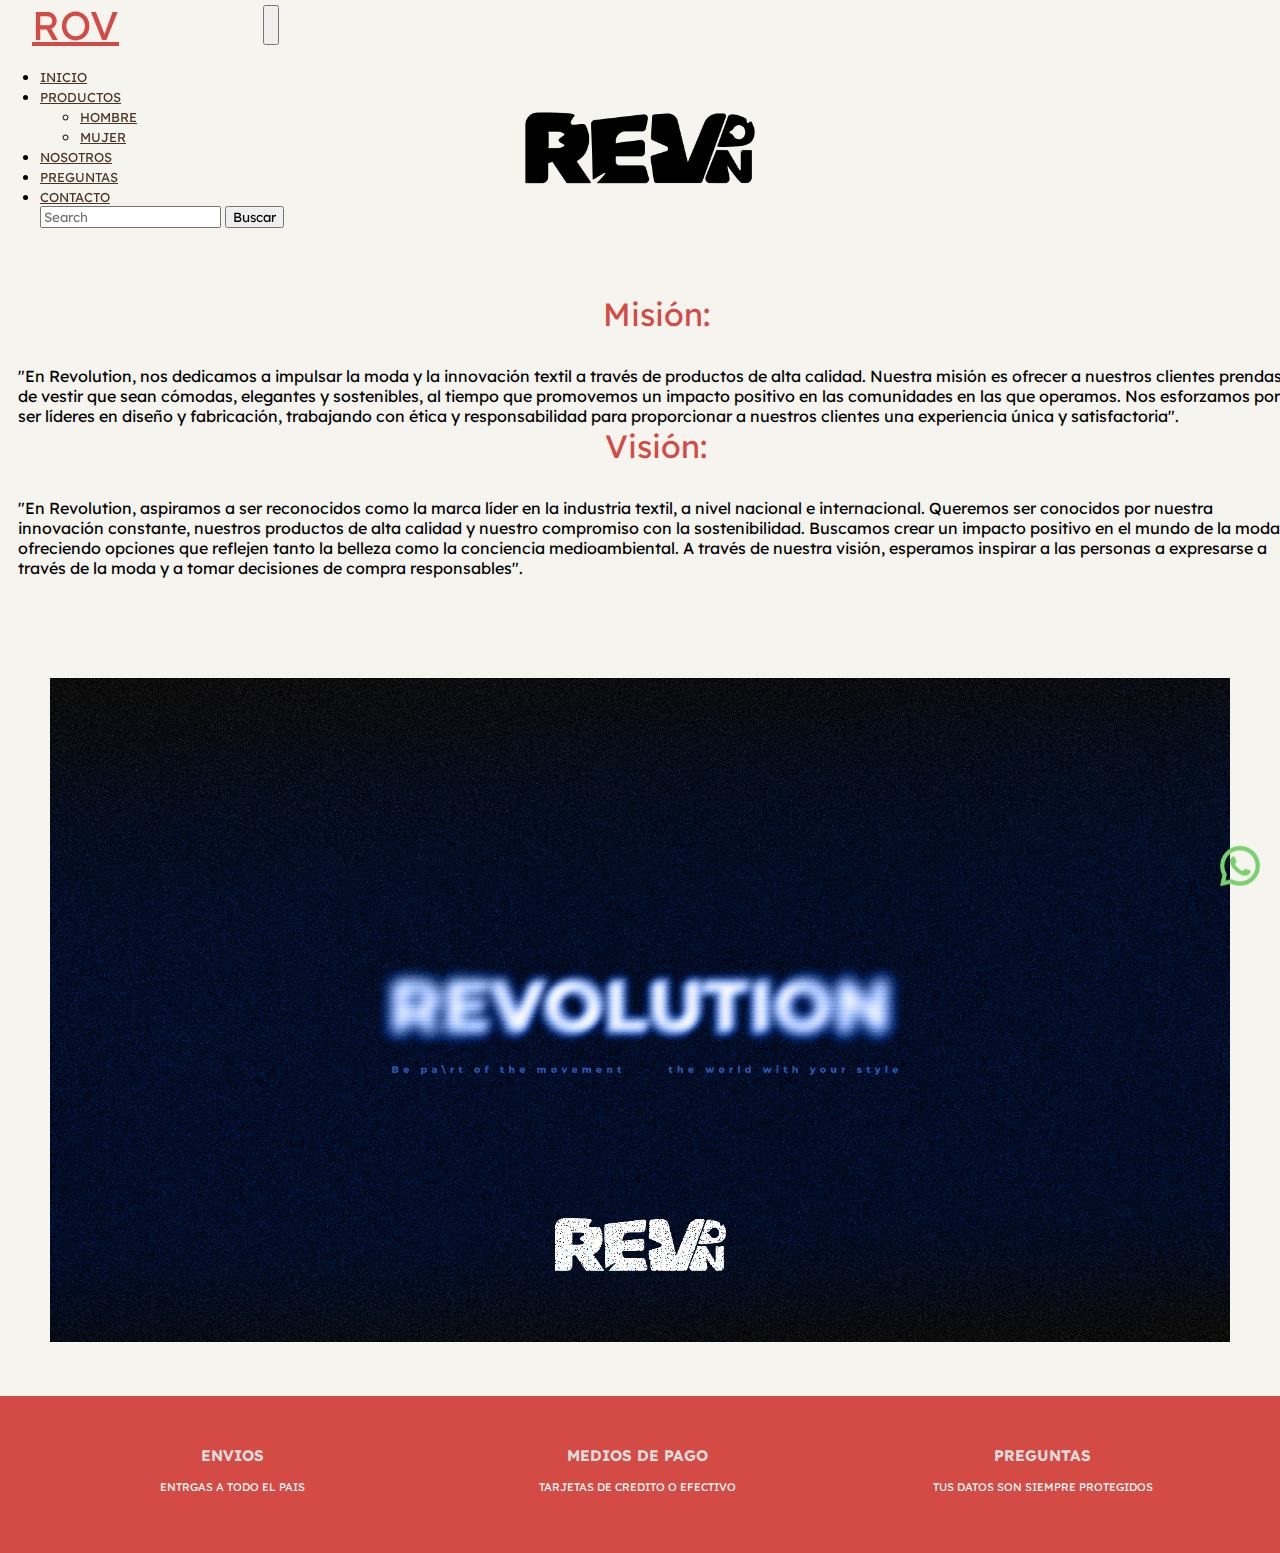
<file: secciones/nosotros.html>
<!DOCTYPE html>
<html lang="en">
<head>
    <meta charset="UTF-8">
    <meta http-equiv="X-UA-Compatible" content="IE=edge">
    <meta name="viewport" content="width=device-width, initial-scale=1.0">
    
    <link rel="stylesheet" href="https://cdnjs.cloudflare.com/ajax/libs/font-awesome/6.4.0/css/all.min.css" integrity="sha512-iecdLmaskl7CVkqkXNQ/ZH/XLlvWZOJyj7Yy7tcenmpD1ypASozpmT/E0iPtmFIB46ZmdtAc9eNBvH0H/ZpiBw==" crossorigin="anonymous" referrerpolicy="no-referrer" />
    <link href="https://cdn.jsdelivr.net/npm/bootstrap@5.3.0-alpha3/dist/css/bootstrap.min.css" rel="stylesheet" integrity="sha384-KK94CHFLLe+nY2dmCWGMq91rCGa5gtU4mk92HdvYe+M/SXH301p5ILy+dN9+nJOZ" crossorigin="anonymous">
    
    <link rel="stylesheet" href="/style.css">
    <title>Rov</title>
</head>
<body>
  <header>
    <section class="container-fluid d-flex justify-content-center">
      <div class="row w-100">
        <nav class="navbar navbar-expand-lg    col-12 w-100 " id="menu d-flex justify-content-center aling-item-center">
          <div class="container-fluid">
            <div class="container-nav">
              
              <a class="navbar-brand" href="../index.html">
                <span class="fs-7 fw-bold ">ROV</span>
              </a>
              <button class="navbar-toggler" type="button" data-bs-toggle="collapse" data-bs-target="#navbarSupportedContent" aria-controls="navbarSupportedContent" aria-expanded="false" aria-label="Toggle navigation">
                <span class="navbar-toggler-icon"></span>
              </button>
            </div>
            <div class="collapse  nav-secciones navbar-collapse nav-links" id="navbarSupportedContent">
              <ul class="navbar-nav me-auto mb-2 mb-lg-0">
                <li class="nav-item">
                  <a class="nav-link active" aria-current="page" href="../index.html">Inicio</a>
                </li>
                <li class="nav-item dropdown">
                  <a class="nav-link dropdown-toggle" href="galeria.html" role="button" data-bs-toggle="dropdown" aria-expanded="false" >
                    Productos
                  </a>
                  <ul class="dropdown-menu">
                    <li><a class="dropdown-item" href="galeria.html">Hombre</a></li>
                    <li><a class="dropdown-item" href="galeria.html">Mujer</a></li>
                  </ul>
                </li>
                <li class="nav-item">
                  <a class="nav-link" href="nosotros.html">Nosotros</a>
                </li>
                <li class="nav-item">
                  <a class="nav-link " aria-current="page" href="compra.html">Preguntas</a>
                </li>
                <li class="nav-item">
                  <a class="nav-link" href="conocenos.html">Contacto</a>
                </li>
              <form class="d-flex d-none menu" role="search">
                <input class="form-control me-2" type="search" placeholder="Search" aria-label="Search">
                <button class="btn btn-outline-success" type="submit">Buscar</button>
              </form>
            </div>
          </div>
        </nav>
      </div>
    </section>
  </header>
    <main>
        <div class="row container-fluid mision-vision">

            <div class="col-lg-12 col-md-12  col-cards info-about"><img src="../imagenes/logo-negro.png" alt=""></div>
            <div class="col-lg-12 col-md-12  col-cards info-mision"> <p><span class="info-nosotros">Misión:</span>
                "En Revolution, nos dedicamos a impulsar la moda y la innovación textil a través de productos de alta calidad. Nuestra misión es ofrecer a nuestros clientes prendas de vestir que sean cómodas, elegantes y sostenibles, al tiempo que promovemos un impacto positivo en las comunidades en las que operamos. Nos esforzamos por ser líderes en diseño y fabricación, trabajando con ética y responsabilidad para proporcionar a nuestros clientes una experiencia única y satisfactoria".
                
                <span class="info-nosotros">Visión:</span>
                "En Revolution, aspiramos a ser reconocidos como la marca líder en la industria textil, a nivel nacional e internacional. Queremos ser conocidos por nuestra innovación constante, nuestros productos de alta calidad y nuestro compromiso con la sostenibilidad. Buscamos crear un impacto positivo en el mundo de la moda, ofreciendo opciones que reflejen tanto la belleza como la conciencia medioambiental. A través de nuestra visión, esperamos inspirar a las personas a expresarse a través de la moda y a tomar decisiones de compra responsables".</p></div>
        </div>
        <div>
            <div class="rev-arrow"><i class="fa-solid fa-arrow-down"></i></div>
            <div class="rev-img"><img src="../imagenes/casco_joel_tp_revolution.jpg" alt=""></div>
        </div>
    </main>
    

    <footer>
      <div class="service-footer">
        <div class="service item-service"> 

          
          <a href="compra.html"><h3>envios</h3></a>
          
          <p>entrgas a todo el pais</p></div>
        <div class="service item-service"><a href="compra.html"><h3>medios de pago</h3></a>
        <p>Tarjetas de credito o efectivo</p>
        </div>
        <div class="service item-service">
          <a href="conocenos.html"><h3>Preguntas</h3></a>
        <p>tus datos son siempre protegidos</p>
        </div>
   
    </div>
        <div id="iconos">
            <a href="https://www.instagram.com/joel_cascoo/" target="_blank" class="instagram">
              <i class="fa-brands fa-instagram"></i>
            </a>
            <a href="https://wa.me/c/5491160386381" target="_blank">
              <img src="../imagenes/whatsapp.png" alt="logo de aplicacion" width="40" id="whatsapp">
            </a>
            <a href="https://www.facebook.com/Indumentaria-duccazzi-135021622049909" target="_blank" class="facebook">
              <i class="fa-brands fa-facebook">
              </i>
            </a>
    </footer>
    <script src="https://cdn.jsdelivr.net/npm/bootstrap@5.3.0-alpha3/dist/js/bootstrap.bundle.min.js" integrity="sha384-ENjdO4Dr2bkBIFxQpeoTz1HIcje39Wm4jDKdf19U8gI4ddQ3GYNS7NTKfAdVQSZe" crossorigin="anonymous"></script>
</body>
</html>
</file>
<file: style.css>
@import url('https://fonts.googleapis.com/css2?family=Montserrat:wght@500&display=swap');
@import url('https://fonts.googleapis.com/css2?family=Montserrat:wght@700&display=swap');
@import url('https://fonts.googleapis.com/css2?family=Montserrat:wght@700&family=Roboto:wght@300&display=swap');
@import url('https://fonts.googleapis.com/css2?family=Lexend:wght@700&display=swap'); /*bold*/
@import url('https://fonts.googleapis.com/css2?family=Lexend&display=swap');
/* *{font-family: 'Montserrat', sans-serif;} */
*{
    box-sizing: border-box;
    font-family: 'Lexend', sans-serif ;
}

body{
    /* background-color: rgb(82, 4, 8); */

   background-color:  #f5f4ee;
    margin: 0rem;
}
h1{
    font-size: 1.3rem;
    color: #dbdbdb;
    text-align: center;
}
/* header{
        background-color: #f5f4ee;
        position: fixed;
        width: 100%;

} */

.container-nav{
    display: flex;
    justify-content: space-around;
}
.navbar-toggler{
    margin: 5px;
}
.nav-bar{
    padding: 0%;
    /* width: 50%; */
}
nav{
    position: fixed;    
    padding: 0%;

}
.container-nav{
    display: flex;
    justify-content: space-between;
   
}
.text-principal{
    width: auto;
    /* align-items: start; */
    display: contents;
}
.navbar-brand{
    /* font-family: 'Cabinet Grotesk', sans-serif; */
    font-family: 'Lexend', sans-serif;
    color: #d34b44;
    font-size: 2.5rem;
    padding-left: 2rem;
}



.nav-links a{
    font-family: 'Lexend', sans-serif;/* font-family: 'Cabinet Grotesk', sans-serif; */
    font-size: .8125rem;
    /* margin-right: 10px;
    padding-right: 2rem; */
    text-transform: uppercase;
    color: #4d3326;
    
}
.nav-links a:hover{
    color:  #d34b44;
}


            /* footer */
.service-footer-container{
    background-color: rgb(40, 18, 13);
    color: #dbdbdb;
}
.service-footer{
    display: flex;
    font-family: 'Roboto', sans-serif;;
    text-transform: uppercase;
    font-size: small;
    color: white;
    border-top: 2rem;
    background-color: #d34b44;
    text-decoration: none;
    padding: 2rem;
    /* padding: 1.25rem, 0rem; */
}
.service{
    margin-right: .3125rem;
    text-align: center;
    padding: .200rem;
    /* margin: .9375rem; */
    text-decoration: none;
    padding-bottom: 1rem;
}

.item-service a{
    text-decoration: none;
    color: rgb(219, 219, 219);
}

.item-service{
    text-align: center;
    text-decoration: none;
}
.item-service a:hover{
    color: #4d3326;
}
.service p{
    font-size: .690rem;
}
/* .service h3{
    text-align: center;
} */
#iconos{
    
    display:flex;
    justify-content: center;
  
    gap: 32px;
    background-color: rgb(40, 18, 13);
   
    
}
#iconos a{
    padding: 0rem,.625rem;
   font-size: 2.5rem;
}
.instagram{
    color: rgb(241, 240, 240);
}
#iconos #whatsapp{
    position: fixed;
    right: 1.25rem;
    bottom: 0.90rem;
    top: auto;
}


                        /* INDEX-MAIN */
.container-banner{
    /* margin: 0% !important;
    padding: 0% !important; */
   margin-right: 0%;
   margin-left: 0%;
}

.container-banner img,div{
    width: 100%;
    padding: 0%;
    margin: 0%;
}

.container-drop{
    padding: 2rem;
}
.tittle-drop{
    display: flex;
    justify-content: center;
    color: #4d3326;
}
.tittle-drop span{
    color:rgb(88, 99, 248) ;
}
.tittle-drop i{
    color: #d34b44;
}
.carrousel button{
    color: #d34b44;
}
.drop-img img{
    width: 100%;
}
.descripcion{
    border-top: #020202 solid;
}
.descripcion p{
    text-align: center;
    padding: 1rem;
    color: #4d3326;
}

/* PRODUCTOS*/


/* .container-hombre img{
    height: 14rem;
} */
#cards-info{
    display: grid;
    justify-content: center;
    text-transform: uppercase;
    color: #d34b44;
}

    .col-cards{
        display: flex;
        justify-content: space-around;
        padding: .125rem;
        /* justify-content: center; */
    }

.btn-text{
    background-color:  #f5f4ee ;
    color: #d34b44;
}
#sub{
    color: violet;
}
.productos{
    align-items: center;

}
.container-mujer{
    margin-top: 2rem;
    margin-bottom: 2rem;
}
#cards-mujer{
    display: grid;
    justify-content: center;
    text-transform: uppercase;
    color: #d34b44;
}




/* FORMULARIO */
.container-divs{
    display: flex;
    justify-content: center;
    padding: .625rem;
}
.col-form{
    padding: 0rem  2rem;
}
.col-map{
    display: flex;
    justify-content: center;
    align-items: center;
    /* padding: 1.25rem; */

}
.col-map iframe{
    height: 31rem;
    width: 50rem;
}
.container-info-contact{
    font-family: 'Lexend', sans-serif;
    padding: 0 24px;
    color: #4d3326;
}
.content{
    max-width: 73.125rem;
    padding: 24px;
    margin-left: auto;
    margin-right: auto;
}

.logo-contact{
    text-align: center;
    font-size: 3rem;
    color: #4e559b;
}

.contact-wrapper {
    box-shadow: 0 0 1.25rem 0 rgb(77, 51, 38,.3);
    
}
.contact-wrapper > * {
    padding: 1rem;
}
.contact-form input,
.contact-form button,
.contact-form,textarea{
    width: 100%;
    padding: 8px;
    border: none;
    background: none;
    outline: none;
    border-bottom: .0625rem solid #d34b44;
    color: #4d3326;
}
.contact-form form button{
    background: #d34b44;
    text-transform: uppercase;
}
.contact-form form button:hover,
.contact-form form button :focus{
    background: #d34b44;
    color: #e9e9e1;
    transition: 0.5s ease-out;
    outline: none;
}

/* NOSOTROS */
.info-about img{
    width: 20rem;
}
.info-nosotros{
    display: flex;
    justify-content: center;
    color: #d34b44;
    font-size: xx-large;
    margin-bottom: 2rem;
}
.info-nosotros:hover{
    color: #4d3326;
}

.mision-vision img{
    margin-top: 2rem;
    box-shadow: 20px,10px;
}
.mision-vision h2{
    box-shadow:   20px,10px;
    display:flex;
    justify-content: center;
    align-items: center;
    /* background-color: linear-gradient(45deg,#d34b44,#4d3326); */
    /* -webkit-background-clip: text;
    -webkit-text-fill-color: transparent; */
}
.info-mision{
    margin-left: 1rem;
    margin-right: 1rem;
}
.rev-arrow{
    display: flex;
    justify-content: center;
    margin-top: 32px;
}
.rev-arrow i {
    font-size: 3rem;
}
.rev-img img{
    width: inherit;
    padding: 3.125rem;
}
/* PREGUNTA */

.pregunta{
    display: block;
    margin: 1rem;
}
.pregunta h3 {
   color: #4d3326; 
}
/* 
//MEDIA// */
@media (width < 600px){
    .container-drop{
        padding: 0%;
        margin-top: 2rem;
    }
    /* //FOOTER// */
    .service-footer{
        display: flex;
        flex-wrap: wrap;
    }
    .item-service{
        border-bottom: #d34b44 2px solid;
    }
    .item-service p{
        margin: 0%;
    }

    /* FORMULARIO */

    .col-map{
       padding: 1rem;
    }
    .col-map iframe{
        height: 21rem;
        width: 30rem;
    }
}
</file>
